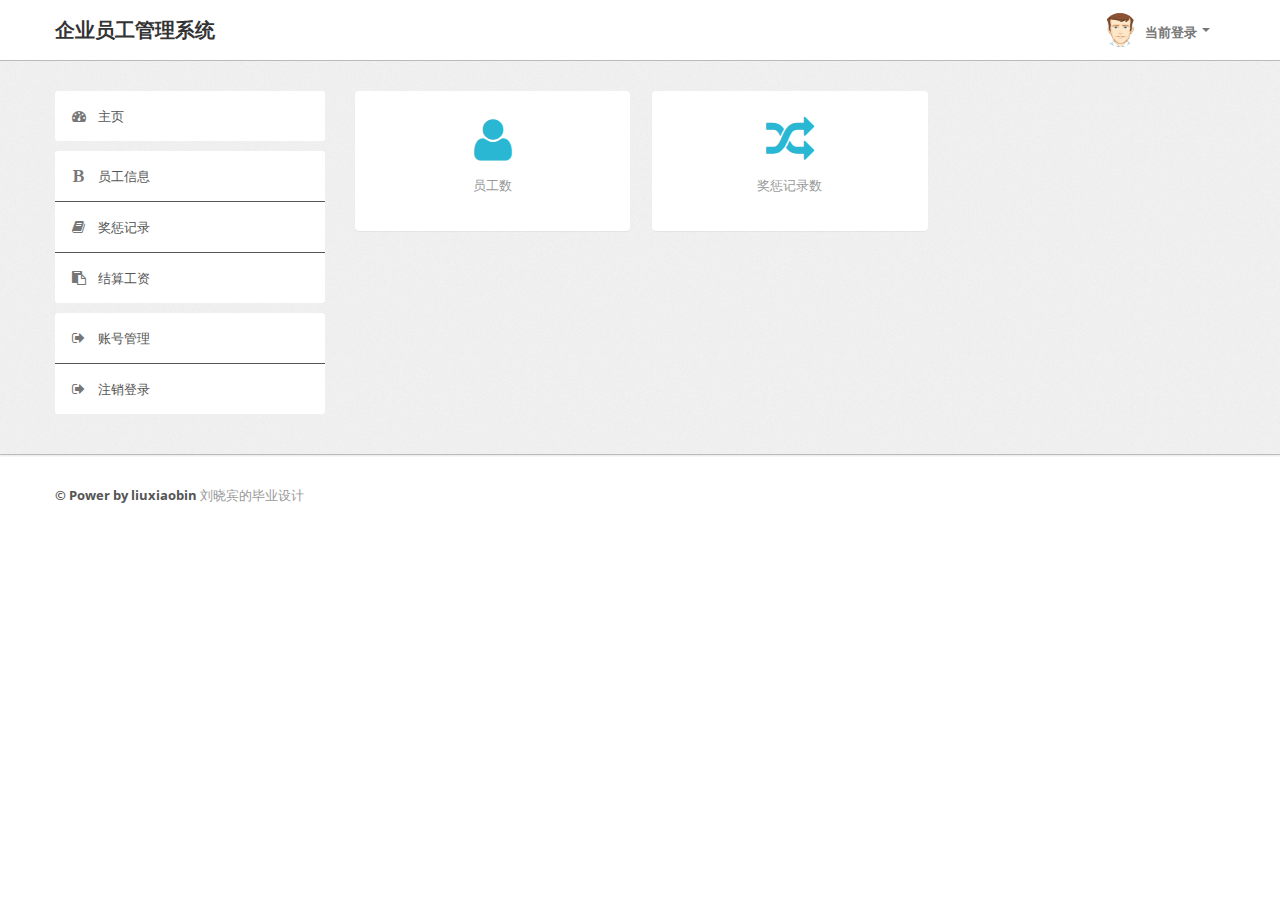
<file: eems-webapp/src/main/webapp/index.html>
﻿<!DOCTYPE html>
<html lang="en">
<head>
<head>
<meta http-equiv="Content-Type" content="text/html; charset=utf-8" />
<meta name="viewport" content="width=device-width, initial-scale=1.0">
<title>企业员工管理系统</title>
<link type="text/css" href="bootstrap/css/bootstrap.min.css"
	rel="stylesheet">
<link type="text/css" href="bootstrap/css/bootstrap-responsive.min.css"
	rel="stylesheet">
<link type="text/css" href="css/theme.css" rel="stylesheet">
<link type="text/css" href="images/icons/css/font-awesome.css"
	rel="stylesheet">
<link type="text/css"
	href='http://fonts.googleapis.com/css?family=Open+Sans:400italic,600italic,400,600'
	rel='stylesheet'>
</head>
<body>
	<div class="navbar navbar-fixed-top">
		<div class="navbar-inner">
			<div class="container">
				<a class="btn btn-navbar" data-toggle="collapse"
					data-target=".navbar-inverse-collapse"> <i
					class="icon-reorder shaded"></i></a><a class="brand" href="index.html">企业员工管理系统
				</a>
				<div class="nav-collapse collapse navbar-inverse-collapse">
					<!--
                        <ul class="nav nav-icons">
                            <li class="active"><a href="#"><i class="icon-envelope"></i></a></li>
                            <li><a href="#"><i class="icon-eye-open"></i></a></li>
                            <li><a href="#"><i class="icon-bar-chart"></i></a></li>
                        </ul>
                        <form class="navbar-search pull-left input-append" action="#">
                        <input type="text" class="span3">
                        <button class="btn" type="button">
                            <i class="icon-search"></i>
                        </button>
                        </form>
                        -->
					<ul class="nav pull-right">
						<li class="nav-user dropdown"><a href="#"
							class="dropdown-toggle" data-toggle="dropdown"> <img
								src="images/user.png" class="nav-avatar" /> <span
								id="admin_user">当前登录</span> <b class="caret"></b></a>
							<ul class="dropdown-menu">
								<li><a href="#">修改密码</a></li>
								<li class="divider"></li>
								<li><a href="javascript:logout()">登出</a></li>
							</ul></li>
					</ul>
				</div>
				<!-- /.nav-collapse -->
			</div>
		</div>
		<!-- /navbar-inner -->
	</div>
	<!-- /navbar -->
	<div class="wrapper">
		<div class="container">
			<div class="row">
				<div class="span3">
					<div class="sidebar">
						<ul class="widget widget-menu unstyled">
							<li class="active"><a href="index.html"><i
									class="menu-icon icon-dashboard"></i>主页 </a></li>
						</ul>
						<!--/.widget-nav-->


						<ul class="widget widget-menu unstyled">
							<li><a href="pages/staff/list.html"><i
									class="menu-icon icon-bold"></i>员工信息 </a></li>
							<li><a href="pages/jcrecording/list.html"><i
									class="menu-icon icon-book"></i>奖惩记录 </a></li>
							<li><a href="pages/wage/list.html"><i class="menu-icon icon-paste"></i>结算工资
							</a></li>
						</ul>
						<!--/.widget-nav-->
						<ul class="widget widget-menu unstyled">
							<li><a href="pages/user/list.html"><i class="menu-icon icon-signout"></i>账号管理
							</a></li>
							<li><a href="javascript:logout()"><i class="menu-icon icon-signout"></i>注销登录
							</a></li>
						</ul>
					</div>
					<!--/.sidebar-->
				</div>
				<!--/.span3-->
				<div class="span9">
					<div class="content">
						<div class="btn-controls">
							<div class="btn-box-row row-fluid">
								<a href="pages/staff/list.html" class="btn-box big span4"><i
									class=" icon-user"></i><b id="staffNum"></b>
									<p class="text-muted">员工数</p> </a>
									<a href="pages/jcrecording/list.html" class="btn-box big span4"><i class="icon-random"></i><b id="recordingNum"></b>
									<p class="text-muted">奖惩记录数</p></a>
							</div>
						</div>
					</div>
					<!--/.content-->
				</div>
				<!--/.span9-->
			</div>
		</div>
		<!--/.container-->
	</div>
	<!--/.wrapper-->
	<div class="footer">
		<div class="container">
			<b class="copyright">&copy; Power by liuxiaobin </b>刘晓宾的毕业设计
		</div>
	</div>
	<script src="scripts/jquery-1.9.1.min.js" type="text/javascript"></script>
	<script src="scripts/jquery-ui-1.10.1.custom.min.js"
		type="text/javascript"></script>
	<script src="bootstrap/js/bootstrap.min.js" type="text/javascript"></script>
	<script src="scripts/js-tools.js" type="text/javascript"></script>
	<script src="scripts/authorize.js" type="text/javascript"></script>

	<script>
		function loadStaffNum(){
			$.ajax({
		        type: "GET",
		        url: context_path + "/api/staff",
		        contentType: 'application/json',
		        dataType: "json",
		        success: function (data) {
		        		if(data.successResponse){
		        			$('#staffNum').text(data.datas.length);
		            }else{
		                alert(data.message);
		            }
		        }
		    })
		}
		function loadRecordingNum(){
			$.ajax({
		        type: "GET",
		        url: context_path + "/api/jc_recording",
		        contentType: 'application/json',
		        dataType: "json",
		        success: function (data) {
		        		if(data.successResponse){
		        			$('#recordingNum').text(data.datas.length);
		            }else{
		                alert(data.message);
		            }
		        }
		    })
		}
		$(function() {
			authorize();
			loadStaffNum();
			loadRecordingNum();
		})
	</script>

</body>
</file>
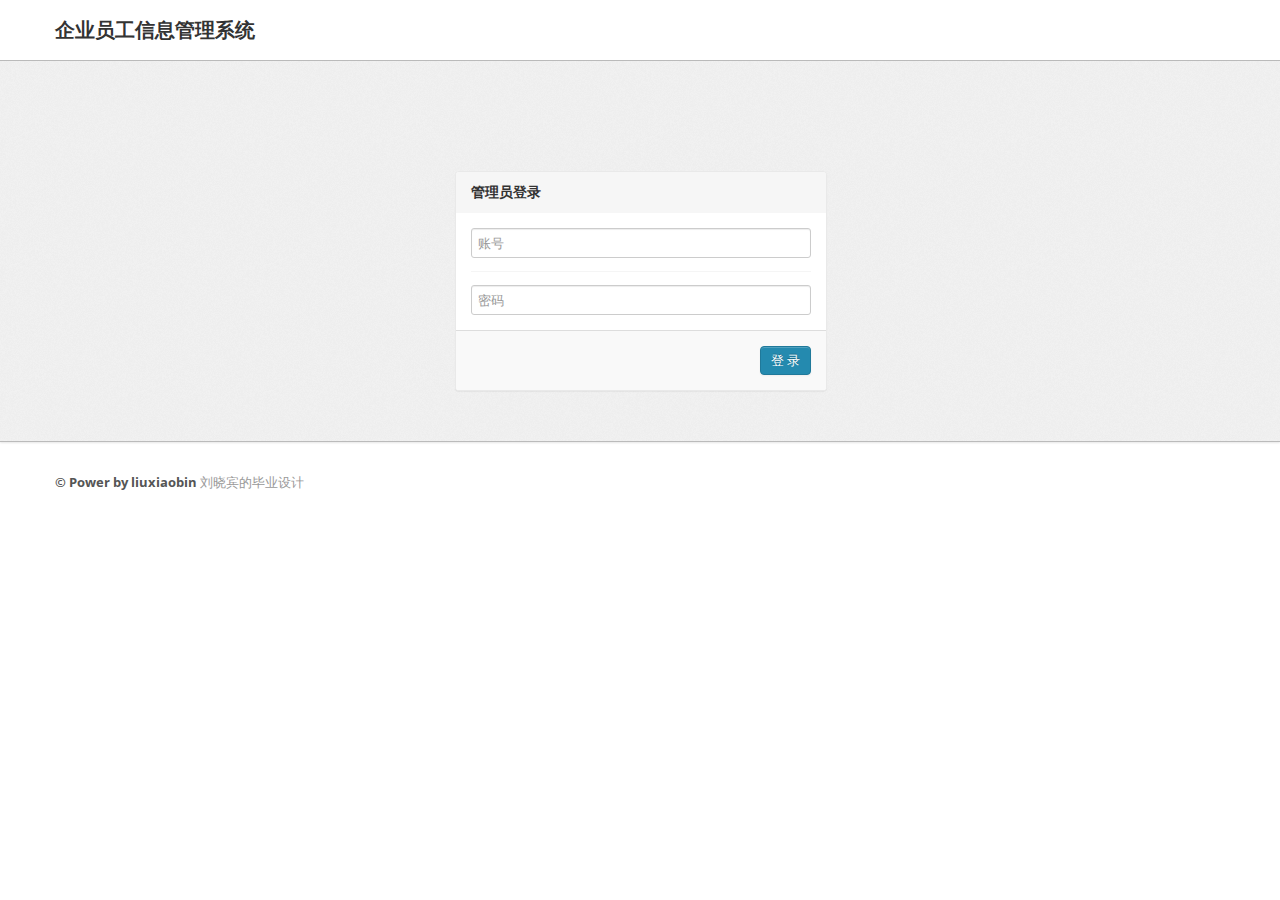
<file: eems-webapp/src/main/webapp/login.html>
﻿<!DOCTYPE html>
<html lang="en">
<head>
<meta http-equiv="Content-Type" content="text/html; charset=utf-8" />
<meta name="viewport" content="width=device-width, initial-scale=1.0">
<title>企业员工管理系统</title>
<link type="text/css" href="bootstrap/css/bootstrap.min.css"
	rel="stylesheet">
<link type="text/css" href="bootstrap/css/bootstrap-responsive.min.css"
	rel="stylesheet">
<link type="text/css" href="css/theme.css" rel="stylesheet">
<link type="text/css" href="images/icons/css/font-awesome.css"
	rel="stylesheet">
<link type="text/css"
	href='http://fonts.googleapis.com/css?family=Open+Sans:400italic,600italic,400,600'
	rel='stylesheet'>
</head>
<body>

	<div class="navbar navbar-fixed-top">
		<div class="navbar-inner">
			<div class="container">
				<a class="btn btn-navbar" data-toggle="collapse"
					data-target=".navbar-inverse-collapse"> <i
					class="icon-reorder shaded"></i>
				</a> <a class="brand" href="index.html"> 企业员工信息管理系统 </a>

				<div class="nav-collapse collapse navbar-inverse-collapse"></div>
				<!-- /.nav-collapse -->
			</div>
		</div>
		<!-- /navbar-inner -->
	</div>
	<!-- /navbar -->



	<div class="wrapper">
		<div class="container">
			<div class="row">
				<div class="module module-login span4 offset4">
					<form class="form-vertical" id="loginForm">
						<div class="module-head">
							<h3>管理员登录</h3>
						</div>
						<div class="module-body">
							<div class="control-group">
								<div class="controls row-fluid">
									<input class="span12" type="text" name="account"
										placeholder="账号">
								</div>
							</div>
							<div class="control-group">
								<div class="controls row-fluid">
									<input class="span12" type="password" name="password"
										placeholder="密码">
								</div>
							</div>
						</div>
						<div class="module-foot">
							<div class="control-group">
								<div class="controls clearfix">
									<button type="button" onclick="login()" class="btn btn-primary pull-right">登
										录</button>
								</div>
							</div>
						</div>
					</form>
				</div>
			</div>
		</div>
	</div>
	<!--/.wrapper-->

	<div class="footer">
		<div class="container">
			<b class="copyright">&copy; Power by liuxiaobin </b>刘晓宾的毕业设计
		</div>
	</div>
	<script src="scripts/jquery-1.9.1.min.js" type="text/javascript"></script>
	<script src="scripts/jquery-ui-1.10.1.custom.min.js"
		type="text/javascript"></script>
	<script src="bootstrap/js/bootstrap.min.js" type="text/javascript"></script>
	<script src="scripts/js-tools.js" type="text/javascript"></script>
	<script>
		function login() {
			var d = {};
			var t = $('#loginForm').serializeArray();
			var flag = true;
			$.each(t, function() {
				if (this.name == 'account' && this.value == '') {
					alert("请输入用户账号");
					flag = false;
					return false;
				}
				if (this.name == 'password' && this.value == '') {
					alert("请输入用户密码");
					flag = false;
					return false;
				}
				if (this.value != '') {
					d[this.name] = this.value;
				}
			});
			if (!flag) {
				return false;
			}
			$.ajax({
				type : "POST",
				url : context_path + "/api/business/login",
				contentType : 'application/json',
				data : JSON.stringify(d),
				dataType : "json",
				success : function(data) {
					if (data.successResponse) {
						window.location.href = 'index.html';
					} else {
						alert(data.message);
					}
				}
			})
		}
	</script>
</body>
</file>
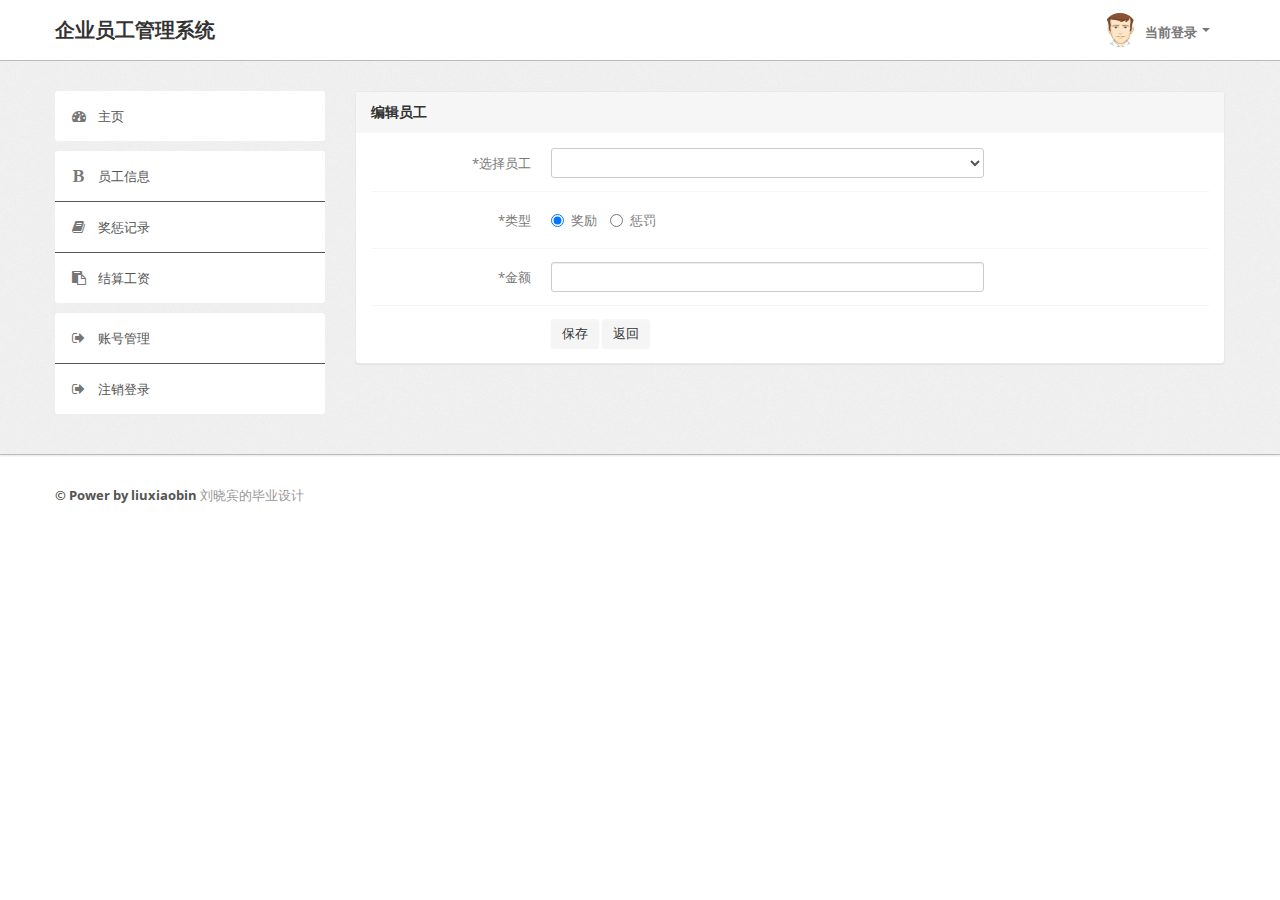
<file: eems-webapp/src/main/webapp/pages/jcrecording/edit.html>
<!DOCTYPE html>
<html lang="en">
<head>
<head>
<meta http-equiv="Content-Type" content="text/html; charset=utf-8" />
<meta name="viewport" content="width=device-width, initial-scale=1.0">
<title>企业员工管理系统</title>
<link type="text/css" href="../../bootstrap/css/bootstrap.min.css"
	rel="stylesheet">
<link type="text/css"
	href="../../bootstrap/css/bootstrap-responsive.min.css"
	rel="stylesheet">
<link type="text/css" href="../../css/theme.css" rel="stylesheet">
<link type="text/css" href="../../images/icons/css/font-awesome.css"
	rel="stylesheet">
<link type="text/css"
	href='http://fonts.googleapis.com/css?family=Open+Sans:400italic,600italic,400,600'
	rel='stylesheet'>
</head>
<body>
	<div class="navbar navbar-fixed-top">
		<div class="navbar-inner">
			<div class="container">
				<a class="btn btn-navbar" data-toggle="collapse"
					data-target=".navbar-inverse-collapse"> <i
					class="icon-reorder shaded"></i></a><a class="brand" href="index.html">企业员工管理系统
				</a>
				<div class="nav-collapse collapse navbar-inverse-collapse">
					<!--
                        <ul class="nav nav-icons">
                            <li class="active"><a href="#"><i class="icon-envelope"></i></a></li>
                            <li><a href="#"><i class="icon-eye-open"></i></a></li>
                            <li><a href="#"><i class="icon-bar-chart"></i></a></li>
                        </ul>
                        <form class="navbar-search pull-left input-append" action="#">
                        <input type="text" class="span3">
                        <button class="btn" type="button">
                            <i class="icon-search"></i>
                        </button>
                        </form>
                        -->
					<ul class="nav pull-right">
						<li class="nav-user dropdown"><a href="#"
							class="dropdown-toggle" data-toggle="dropdown"> <img
								src="../../images/user.png" class="nav-avatar" /> <span
								id="admin_user">当前登录</span> <b class="caret"></b></a>
							<ul class="dropdown-menu">
								<li><a href="#">修改密码</a></li>
								<li class="divider"></li>
								<li><a href="javascript:logout()">登出</a></li>
							</ul></li>
					</ul>
				</div>
				<!-- /.nav-collapse -->
			</div>
		</div>
		<!-- /navbar-inner -->
	</div>
	<!-- /navbar -->
	<div class="wrapper">
		<div class="container">
			<div class="row">
				<div class="span3">
					<div class="sidebar">
						<ul class="widget widget-menu unstyled">
							<li class="active"><a href="../../index.html"><i
									class="menu-icon icon-dashboard"></i>主页 </a></li>
						</ul>
						<!--/.widget-nav-->


						<ul class="widget widget-menu unstyled">
							<li><a href="../staff/list.html"><i class="menu-icon icon-bold"></i>员工信息
							</a></li>
							<li><a href="list.html"><i
									class="menu-icon icon-book"></i>奖惩记录 </a></li>
							<li><a href="../wage/list.html"><i
									class="menu-icon icon-paste"></i>结算工资 </a></li>
						</ul>
						<!--/.widget-nav-->
						<ul class="widget widget-menu unstyled">
							<li><a href="../user/list.html"><i
									class="menu-icon icon-signout"></i>账号管理 </a></li>
							<li><a href="javascript:logout()"><i class="menu-icon icon-signout"></i>注销登录
							</a></li>
						</ul>
					</div>
					<!--/.sidebar-->
				</div>
				<!--/.span3-->
				<div class="span9">
					<div class="content">

						<div class="module">
							<div class="module-head">
								<h3>编辑员工</h3>
							</div>
							<div class="module-body">

								<form class="form-horizontal row-fluid" id="recordingForm">

									<input type="hidden" name="recordingId"> <input
										type="hidden" name="createTimestamps">

									<div class="control-group">
										<label class="control-label" for="basicinput">*选择员工</label>
										<div class="controls">
											<select tabindex="1" data-placeholder="" name="staffId" class="span8" id="staffSelect">
												
											</select>
										</div>
									</div>

									<div class="control-group">
										<label class="control-label">*类型</label>
										<div class="controls">
											<label class="radio inline"> <input type="radio"
												name="jcType" id="jcType1" value="j" checked=""> 奖励
											</label> <label class="radio inline"> <input type="radio"
												name="jcType" id="jcType2" value="c"> 惩罚
											</label>
										</div>
									</div>

									<div class="control-group">
										<label class="control-label" for="basicinput">*金额</label>
										<div class="controls">
											<input type="text" name="amount" placeholder="" class="span8">
										</div>
									</div>
									
									<div class="control-group">
										<div class="controls">
											<button type="button" onclick="saveEdit()" class="btn">保存</button>
											<a type="button" class="btn" href="list.html">返回</a>
										</div>
									</div>
								</form>
							</div>
						</div>

					</div>
					<!--/.content-->
				</div>
				<!--/.span9-->
			</div>
		</div>
		<!--/.container-->
	</div>
	<!--/.wrapper-->
	<div class="footer">
		<div class="container">
			<b class="copyright">&copy; Power by liuxiaobin </b>刘晓宾的毕业设计
		</div>
	</div>
	<script src="../../scripts/jquery-1.9.1.min.js" type="text/javascript"></script>
	<script src="../../scripts/jquery-ui-1.10.1.custom.min.js"
		type="text/javascript"></script>
	<script src="../../bootstrap/js/bootstrap.min.js"
		type="text/javascript"></script>
	<script src="../../scripts/datatables/jquery.dataTables.js"></script>
	<script src="../../scripts/js-tools.js" type="text/javascript"></script>
	<script src="../../scripts/authorize.js" type="text/javascript"></script>

	<script>
		function loadStaff(callback){
			$.ajax({
				type : "GET",
				url : context_path + "/api/staff",
				contentType : 'application/json',
				dataType : "json",
				success : function(data) {
					if (data.successResponse) {
						var html = '<option value="">没有可以操作的员工，请先添加</option>';
						if(data.datas.length > 0){
							var html = '';
							for(var i=0;i<data.datas.length;i++){
								html = html + '<option value="'+data.datas[i].staffId+'">'+data.datas[i].name+'</option>';
							}
							$('#staffSelect').html(html);
						}else{
							$('#staffSelect').html(html);
							$('#staffSelect').attr('disabled',true);
						}
					} else {
						alert(data.message);
					}
					callback();
				}
			})
		}
		var type = "POST";
		function loadData() {
			var recordingId = GetQueryString('recording_id');
			if (recordingId) {
				type = "PUT";
				$.ajax({
					type : "GET",
					url : context_path + "/api/jc_recording/" + recordingId,
					contentType : 'application/json',
					dataType : "json",
					success : function(data) {
						if (data.successResponse) {
							$("input[name='recordingId']").val(
									data.datas[0].recordingId);
							$("#staffSelect option[value='"+data.datas[0].staffId+"']").attr("selected", true);
							$("input[name='createTimestamps']").val(
									data.datas[0].createTimestamps);
							$("input[name='amount']").val(
									data.datas[0].amount);
							if (data.datas[0].jcType == 'j') {
								$("input[name='jcType']").eq(0).attr("checked","checked");
					            $("input[name='jcType']").eq(1).removeAttr("checked");
					            $("input[name='jcType']").eq(0).click();
							} else {
								$("input[name='jcType']").eq(1).attr("checked","checked");
					            $("input[name='jcType']").eq(0).removeAttr("checked");
					            $("input[name='jcType']").eq(1).click();
							}
						} else {
							alert(data.message);
						}
					}
				})
			}
		}
		function saveEdit() {
			var d = {};
			var t = $('#recordingForm').serializeArray();
			var flag = true;
			$.each(t, function() {
				if (this.name == 'staffId' && this.value == '') {
					alert("请选择一名员工");
					flag = false;
					return false;
				}
				if (this.name == 'jcType' && this.value == '') {
					alert("请选择奖惩类型");
					flag = false;
					return false;
				}
				if (this.name == 'amount' && this.value == '') {
					alert("请填写奖惩金额");
					flag = false;
					return false;
				}
				if (this.value != '') {
					d[this.name] = this.value;
				}
			});
			if (!flag) {
				return false;
			}
			$.ajax({
				type : type,
				url : context_path + "/api/jc_recording/single",
				contentType : 'application/json',
				dataType : "json",
				data : JSON.stringify(d),
				success : function(data) {
					if (data.successResponse) {
						alert("保存成功");
						window.location.href = "list.html";
					} else {
						alert(data.message);
					}
				}
			})
		}
		$(function() {
			authorize();
			loadStaff(loadData);
		})
	</script>

</body>
</file>
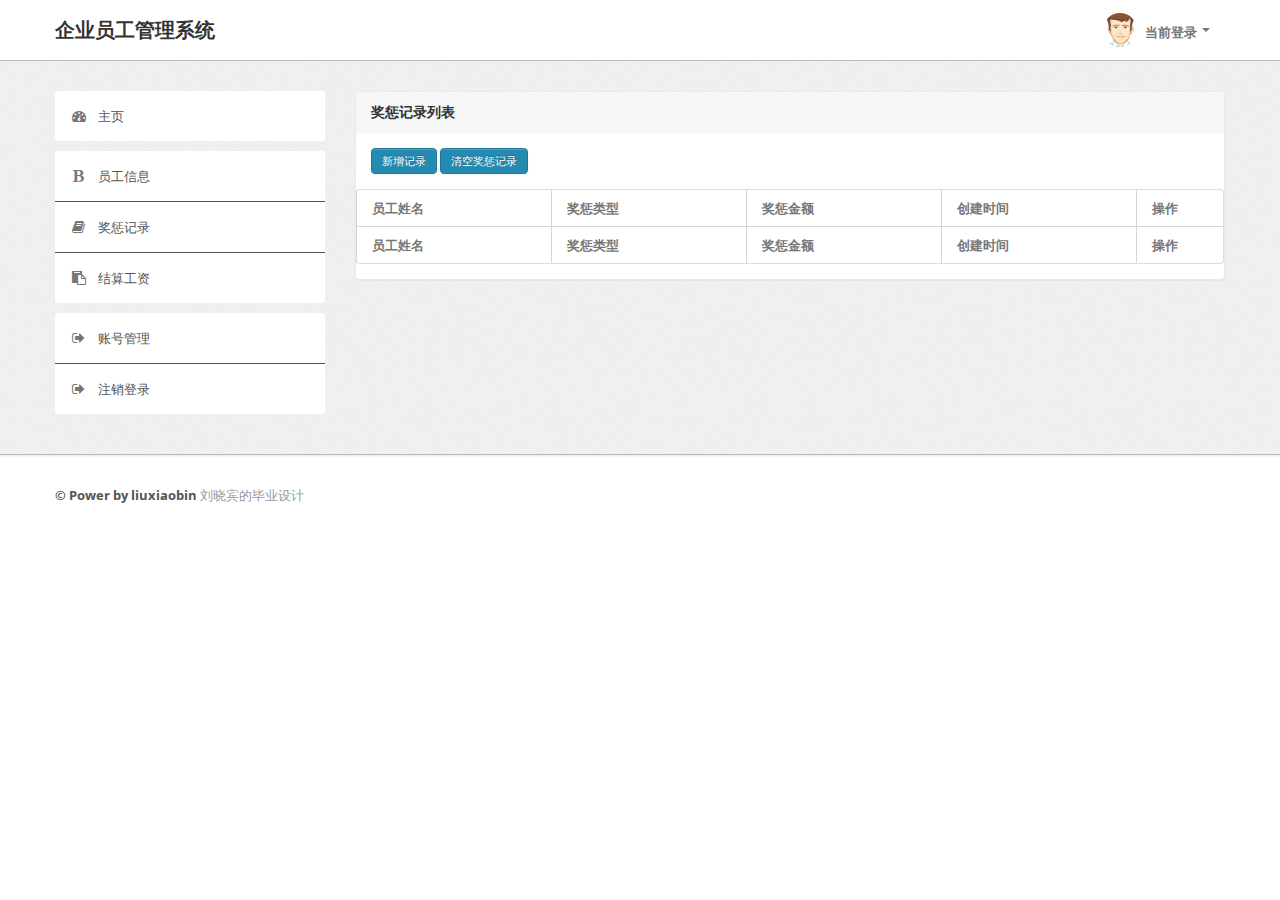
<file: eems-webapp/src/main/webapp/pages/jcrecording/list.html>
<!DOCTYPE html>
<html lang="en">
<head>
<head>
<meta http-equiv="Content-Type" content="text/html; charset=utf-8" />
<meta name="viewport" content="width=device-width, initial-scale=1.0">
<title>企业员工管理系统</title>
<link type="text/css" href="../../bootstrap/css/bootstrap.min.css"
	rel="stylesheet">
<link type="text/css" href="../../bootstrap/css/bootstrap-responsive.min.css"
	rel="stylesheet">
<link type="text/css" href="../../css/theme.css" rel="stylesheet">
<link type="text/css" href="../../images/icons/css/font-awesome.css"
	rel="stylesheet">
<link type="text/css"
	href='http://fonts.googleapis.com/css?family=Open+Sans:400italic,600italic,400,600'
	rel='stylesheet'>
</head>
<body>
	<div class="navbar navbar-fixed-top">
		<div class="navbar-inner">
			<div class="container">
				<a class="btn btn-navbar" data-toggle="collapse"
					data-target=".navbar-inverse-collapse"> <i
					class="icon-reorder shaded"></i></a><a class="brand" href="index.html">企业员工管理系统
				</a>
				<div class="nav-collapse collapse navbar-inverse-collapse">
					<!--
                        <ul class="nav nav-icons">
                            <li class="active"><a href="#"><i class="icon-envelope"></i></a></li>
                            <li><a href="#"><i class="icon-eye-open"></i></a></li>
                            <li><a href="#"><i class="icon-bar-chart"></i></a></li>
                        </ul>
                        <form class="navbar-search pull-left input-append" action="#">
                        <input type="text" class="span3">
                        <button class="btn" type="button">
                            <i class="icon-search"></i>
                        </button>
                        </form>
                        -->
					<ul class="nav pull-right">
						<li class="nav-user dropdown"><a href="#"
							class="dropdown-toggle" data-toggle="dropdown"> <img
								src="../../images/user.png" class="nav-avatar" /> <span
								id="admin_user">当前登录</span> <b class="caret"></b></a>
							<ul class="dropdown-menu">
								<li><a href="#">修改密码</a></li>
								<li class="divider"></li>
								<li><a href="javascript:logout()">登出</a></li>
							</ul></li>
					</ul>
				</div>
				<!-- /.nav-collapse -->
			</div>
		</div>
		<!-- /navbar-inner -->
	</div>
	<!-- /navbar -->
	<div class="wrapper">
		<div class="container">
			<div class="row">
				<div class="span3">
					<div class="sidebar">
						<ul class="widget widget-menu unstyled">
							<li class="active"><a href="../../index.html"><i
									class="menu-icon icon-dashboard"></i>主页 </a></li>
						</ul>
						<!--/.widget-nav-->


						<ul class="widget widget-menu unstyled">
							<li><a href="../staff/list.html"><i
									class="menu-icon icon-bold"></i>员工信息 </a></li>
							<li><a href="list.html"><i
									class="menu-icon icon-book"></i>奖惩记录 </a></li>
							<li><a href="../wage/list.html"><i class="menu-icon icon-paste"></i>结算工资
							</a></li>
						</ul>
						<!--/.widget-nav-->
						<ul class="widget widget-menu unstyled">
							<li><a href="../user/list.html"><i class="menu-icon icon-signout"></i>账号管理
							</a></li>
							<li><a href="javascript:logout()"><i class="menu-icon icon-signout"></i>注销登录
							</a></li>
						</ul>
					</div>
					<!--/.sidebar-->
				</div>
				<!--/.span3-->
				<div class="span9">
					<div class="content">

						<div class="module">
							<div class="module-head">
								<h3>奖惩记录列表</h3>
							</div>
							<div style="margin-top:15px;margin-left:15px">
								<a class="btn btn-small btn-primary" href="edit.html">新增记录</a>
								<a class="btn btn-small btn-primary" href="javascript:clean_jc()">清空奖惩记录</a>
							</div>
							<div class="module-body table">
								<table cellpadding="0" cellspacing="0" border="0"
									class="datatable-1 table table-bordered table-striped	 display"
									width="100%">
									<thead>
										<tr>
											<th>员工姓名</th>
											<th>奖惩类型</th>
											<th>奖惩金额</th>
											<th>创建时间</th>
											<th width="10%">操作</th>
										</tr>
									</thead>
									<tbody id="list_body">
										
									</tbody>
									<tfoot>
										<tr>
											<th>员工姓名</th>
											<th>奖惩类型</th>
											<th>奖惩金额</th>
											<th>创建时间</th>
											<th width="10%">操作</th>
										</tr>
									</tfoot>
								</table>
							</div>
						</div>
						<!--/.module-->

					</div>
					<!--/.content-->
				</div>
				<!--/.span9-->
			</div>
		</div>
		<!--/.container-->
	</div>
	<!--/.wrapper-->
	<div class="footer">
		<div class="container">
			<b class="copyright">&copy; Power by liuxiaobin </b>刘晓宾的毕业设计
		</div>
	</div>
	
	<!-- Modal -->
    <div class="modal fade" id="detailModal" tabindex="-1" role="dialog" aria-labelledby="myModalLabel" aria-hidden="true">
        <div class="modal-dialog">
            <div class="modal-content">
                <div class="modal-header">
                    <button type="button" class="close" data-dismiss="modal" aria-hidden="true">&times;</button>
                    <h4 class="modal-title" id="myModalLabel">员工详情</h4>
                </div>
                <div class="modal-body">
                    <p id="name"></p>
                    <p id="sex"></p>
                    <p id="phonen"></p>
                    <p id="address"></p>
                    <p id="wechatn"></p>
                    <p id="qqn"></p>
                    <p id="createTimestamps"></p>
                </div>
                <div class="modal-footer">
                    <button type="button" class="btn btn-primary" data-dismiss="modal">关闭</button>
                </div>
            </div>
            <!-- /.modal-content -->
        </div>
        <!-- /.modal-dialog -->
    </div>
    <!-- /.modal -->
    
	<script src="../../scripts/jquery-1.9.1.min.js" type="text/javascript"></script>
	<script src="../../scripts/jquery-ui-1.10.1.custom.min.js"
		type="text/javascript"></script>
	<script src="../../bootstrap/js/bootstrap.min.js" type="text/javascript"></script>
	<script src="../../scripts/datatables/jquery.dataTables.js"></script>
	<script src="../../scripts/js-tools.js" type="text/javascript"></script>
	<script src="../../scripts/authorize.js" type="text/javascript"></script>

	<script>
		function clean_jc(){
			$.ajax({
		        type: "GET",
		        url: context_path + "/api/business/clean_jc",
		        contentType: 'application/json',
		        dataType: "json",
		        success: function (data) {
		        		if(data.successResponse){
		        			location.reload();
		            }else{
		                alert(data.message);
		            }
		        }
		    })
		}
		function initDataTables(){
			$(document).ready(function() {
				$('.datatable-1').dataTable({
					stateSave: true,
			    		language: {
			    			"emptyTable":     "数据库中没有数据",//表格没有数据时展示的文字
			    		    "info":           "从 _START_ 条到第 _END_ 条，共 _TOTAL_ 条数据",
			    		    "infoEmpty":      "没有数据",
			    		    "infoFiltered":   "(从 _MAX_ 条数据中过滤)",
			    		    "infoPostFix":    "",
			    		    "thousands":      ",",// thousands separator, 千位数字分隔符
			    		    "lengthMenu":     "每页显示 _MENU_ 条",
			    		    "loadingRecords": "加载中...",// 加载数据过程中展示的文字
			    		    "processing":     "处理中...",// 处理过程中展示的文字
			    		    "search":         "搜索:",// 搜索框提示文字
			    		    "zeroRecords":    "没有匹配数据", // 没有找到匹配数据时的提示文字
			    	    },
				});
				$('.dataTables_paginate').addClass("btn-group datatable-pagination");
				$('.dataTables_paginate > a').wrapInner('<span />');
				$('.dataTables_paginate > a:first-child').append('<i class="icon-chevron-left shaded"></i>');
				$('.dataTables_paginate > a:last-child').append('<i class="icon-chevron-right shaded"></i>');
			} );
		}
		function loadList(callback){
			$.ajax({
		        type: "GET",
		        url: context_path + "/api/jc_recording",
		        contentType: 'application/json',
		        dataType: "json",
		        success: function (data) {
		        		if(data.successResponse){
		        			if(data.datas.length > 0){
		        				var html = "";
			            		for(var i=0; i<data.datas.length; i++){
			            	   		html = html + '<tr>';
			            	   		html = html + '<td>'+data.datas[i].staffName+'</td>';
			            	   		html = html + '<td>'+jcChange(data.datas[i].jcType)+'</td>';
			            	   		html = html + '<td>'+data.datas[i].amount+'￥</td>';
			            	   		html = html + '<td>'+format(data.datas[i].createTimestamps)+'</td>';
			            	   		html = html + '<td>';
	    		            	   		html = html + '<table>'
	    		            	   		html = html + '<tr>'
	    		            	   		html = html + '<td><a type="button" href="edit.html?recording_id='+data.datas[i].recordingId+'" class="btn btn-default btn-xs">修改</a></td>'
	    		            	   		html = html + '<td><a type="button" href="javascript:deleteRecording(\''+data.datas[i].recordingId+'\')"  class="btn btn-danger btn-xs">删除</a></td>'
	    		            	   		html = html + '</tr>'
	    		            	   		html = html + '</table>'
	    		            	   		html = html + '</td>'
	    		            	   		html = html + '</tr>';
			            		}
			            		$('#list_body').html(html);
		        			}
		        			callback();
		            }else{
		                alert(data.message);
		                callback();
		            }
		        }
		    })
		}
		function deleteRecording(recordingId){
			var result = confirm("确认删除此条记录吗？")
			if(result == true){
				$.ajax({
			        type: "DELETE",
			        url: context_path + "/api/jc_recording/single",
			        contentType: 'application/json',
			        dataType: "json",
			        data:JSON.stringify({recordingId:recordingId}),
			        success: function (data) {
			        		if(data.successResponse){
			        			alert('删除成功');
			        			location.reload();
			            }else{
			                alert(data.message);
			            }
			        }
			    })
			}
		}
		$(function() {
			authorize();
			loadList(initDataTables);
		})
	</script>

</body>
</file>
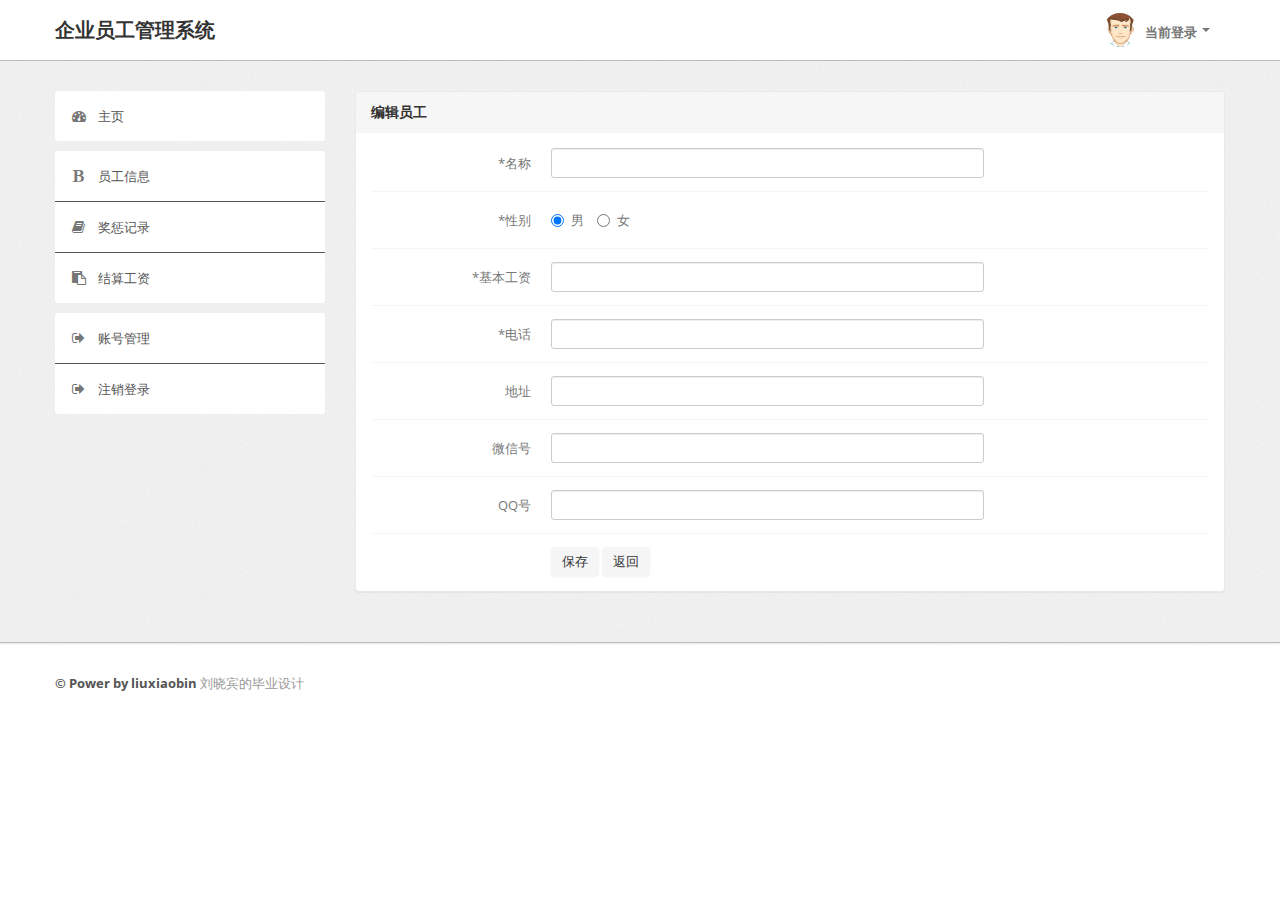
<file: eems-webapp/src/main/webapp/pages/staff/edit.html>
<!DOCTYPE html>
<html lang="en">
<head>
<head>
<meta http-equiv="Content-Type" content="text/html; charset=utf-8" />
<meta name="viewport" content="width=device-width, initial-scale=1.0">
<title>企业员工管理系统</title>
<link type="text/css" href="../../bootstrap/css/bootstrap.min.css"
	rel="stylesheet">
<link type="text/css"
	href="../../bootstrap/css/bootstrap-responsive.min.css"
	rel="stylesheet">
<link type="text/css" href="../../css/theme.css" rel="stylesheet">
<link type="text/css" href="../../images/icons/css/font-awesome.css"
	rel="stylesheet">
<link type="text/css"
	href='http://fonts.googleapis.com/css?family=Open+Sans:400italic,600italic,400,600'
	rel='stylesheet'>
</head>
<body>
	<div class="navbar navbar-fixed-top">
		<div class="navbar-inner">
			<div class="container">
				<a class="btn btn-navbar" data-toggle="collapse"
					data-target=".navbar-inverse-collapse"> <i
					class="icon-reorder shaded"></i></a><a class="brand" href="index.html">企业员工管理系统
				</a>
				<div class="nav-collapse collapse navbar-inverse-collapse">
					<!--
                        <ul class="nav nav-icons">
                            <li class="active"><a href="#"><i class="icon-envelope"></i></a></li>
                            <li><a href="#"><i class="icon-eye-open"></i></a></li>
                            <li><a href="#"><i class="icon-bar-chart"></i></a></li>
                        </ul>
                        <form class="navbar-search pull-left input-append" action="#">
                        <input type="text" class="span3">
                        <button class="btn" type="button">
                            <i class="icon-search"></i>
                        </button>
                        </form>
                        -->
					<ul class="nav pull-right">
						<li class="nav-user dropdown"><a href="#"
							class="dropdown-toggle" data-toggle="dropdown"> <img
								src="../../images/user.png" class="nav-avatar" /> <span
								id="admin_user">当前登录</span> <b class="caret"></b></a>
							<ul class="dropdown-menu">
								<li><a href="#">修改密码</a></li>
								<li class="divider"></li>
								<li><a href="javascript:logout()">登出</a></li>
							</ul></li>
					</ul>
				</div>
				<!-- /.nav-collapse -->
			</div>
		</div>
		<!-- /navbar-inner -->
	</div>
	<!-- /navbar -->
	<div class="wrapper">
		<div class="container">
			<div class="row">
				<div class="span3">
					<div class="sidebar">
						<ul class="widget widget-menu unstyled">
							<li class="active"><a href="../../index.html"><i
									class="menu-icon icon-dashboard"></i>主页 </a></li>
						</ul>
						<!--/.widget-nav-->


						<ul class="widget widget-menu unstyled">
							<li><a href="list.html"><i class="menu-icon icon-bold"></i>员工信息
							</a></li>
							<li><a href="../jcrecording/list.html"><i
									class="menu-icon icon-book"></i>奖惩记录 </a></li>
							<li><a href="../wage/list.html"><i
									class="menu-icon icon-paste"></i>结算工资 </a></li>
						</ul>
						<!--/.widget-nav-->
						<ul class="widget widget-menu unstyled">
							<li><a href="../user/list.html"><i
									class="menu-icon icon-signout"></i>账号管理 </a></li>
							<li><a href="javascript:logout()"><i class="menu-icon icon-signout"></i>注销登录
							</a></li>
						</ul>
					</div>
					<!--/.sidebar-->
				</div>
				<!--/.span3-->
				<div class="span9">
					<div class="content">

						<div class="module">
							<div class="module-head">
								<h3>编辑员工</h3>
							</div>
							<div class="module-body">

								<form class="form-horizontal row-fluid" id="staffForm">

									<input type="hidden" name="staffId"> <input
										type="hidden" name="createTimestamps">

									<div class="control-group">
										<label class="control-label" for="basicinput">*名称</label>
										<div class="controls">
											<input type="text" name="name" placeholder="" class="span8">
										</div>
									</div>

									<div class="control-group">
										<label class="control-label">*性别</label>
										<div class="controls">
											<label class="radio inline"> <input type="radio"
												name="sex" id="sex1" value="1" checked=""> 男
											</label> <label class="radio inline"> <input type="radio"
												name="sex" id="sex2" value="2"> 女
											</label>
										</div>
									</div>
									
									<div class="control-group">
										<label class="control-label" for="basicinput">*基本工资</label>
										<div class="controls">
											<input type="text" name="baseAmount" placeholder="" class="span8">
										</div>
									</div>

									<div class="control-group">
										<label class="control-label" for="basicinput">*电话</label>
										<div class="controls">
											<input type="text" name="phonen" placeholder="" class="span8">
										</div>
									</div>
									
									<div class="control-group">
										<label class="control-label" for="basicinput">地址</label>
										<div class="controls">
											<input type="text" name="address" placeholder=""
												class="span8">
										</div>
									</div>

									<div class="control-group">
										<label class="control-label" for="basicinput">微信号</label>
										<div class="controls">
											<input type="text" name="wechatn" placeholder=""
												class="span8">
										</div>
									</div>

									<div class="control-group">
										<label class="control-label" for="basicinput">QQ号</label>
										<div class="controls">
											<input type="text" name="qqn" placeholder="" class="span8">
										</div>
									</div>


									<div class="control-group">
										<div class="controls">
											<button type="button" onclick="saveEdit()" class="btn">保存</button>
											<a type="button" class="btn" href="list.html">返回</a>
										</div>
									</div>
								</form>
							</div>
						</div>

					</div>
					<!--/.content-->
				</div>
				<!--/.span9-->
			</div>
		</div>
		<!--/.container-->
	</div>
	<!--/.wrapper-->
	<div class="footer">
		<div class="container">
			<b class="copyright">&copy; Power by liuxiaobin </b>刘晓宾的毕业设计
		</div>
	</div>
	<script src="../../scripts/jquery-1.9.1.min.js" type="text/javascript"></script>
	<script src="../../scripts/jquery-ui-1.10.1.custom.min.js"
		type="text/javascript"></script>
	<script src="../../bootstrap/js/bootstrap.min.js"
		type="text/javascript"></script>
	<script src="../../scripts/datatables/jquery.dataTables.js"></script>
	<script src="../../scripts/js-tools.js" type="text/javascript"></script>
	<script src="../../scripts/authorize.js" type="text/javascript"></script>

	<script>
		var type = "POST";
		function loadData() {
			var staffId = GetQueryString('staff_id');
			if (staffId) {
				type = "PUT";
				$
						.ajax({
							type : "GET",
							url : context_path + "/api/staff/" + staffId,
							contentType : 'application/json',
							dataType : "json",
							success : function(data) {
								if (data.successResponse) {
									$("input[name='staffId']").val(
											data.datas[0].staffId);
									$("input[name='name']").val(
											data.datas[0].name);
									$("input[name='baseAmount']").val(
											data.datas[0].baseAmount);
									$("input[name='phonen']").val(
											data.datas[0].phonen);
									$("input[name='address']").val(
											data.datas[0].address);
									$("input[name='wechatn']").val(
											data.datas[0].wechatn);
									$("input[name='qqn']").val(
											data.datas[0].qqn);
									$("input[name='createTimestamps']").val(
											data.datas[0].createTimestamps);
									$("input[name='sex']").removeAttr(
											'checked');
									if (data.datas[0].sex == '1') {
										$("input[name='sex']").eq(0).attr("checked","checked");
							            $("input[name='sex']").eq(1).removeAttr("checked");
							            $("input[name='sex']").eq(0).click();
									} else {
										$("input[name='sex']").eq(1).attr("checked","checked");
							            $("input[name='sex']").eq(0).removeAttr("checked");
							            $("input[name='sex']").eq(1).click();
									}
								} else {
									alert(data.message);
								}
							}
						})
			}
		}
		function saveEdit() {
			var d = {};
			var t = $('#staffForm').serializeArray();
			var flag = true;
			$.each(t, function() {
				if (this.name == 'name' && this.value == '') {
					alert("请输入员工姓名");
					flag = false;
					return false;
				}
				if (this.name == 'sex' && this.value == '') {
					alert("请选择员工性别");
					flag = false;
					return false;
				}
				if (this.name == 'baseAmount' && this.value == '') {
					alert("请输入基本工资");
					flag = false;
					return false;
				}
				if (this.name == 'phonen' && this.value == '') {
					alert("请填写联系电话");
					flag = false;
					return false;
				}
				if (this.value != '') {
					d[this.name] = this.value;
				}
			});
			if (!flag) {
				return false;
			}
			$.ajax({
				type : type,
				url : context_path + "/api/staff/single",
				contentType : 'application/json',
				dataType : "json",
				data : JSON.stringify(d),
				success : function(data) {
					if (data.successResponse) {
						alert("保存成功");
						window.location.href = "list.html";
					} else {
						alert(data.message);
					}
				}
			})
		}
		$(function() {
			authorize();
			loadData();
		})
	</script>

</body>
</file>
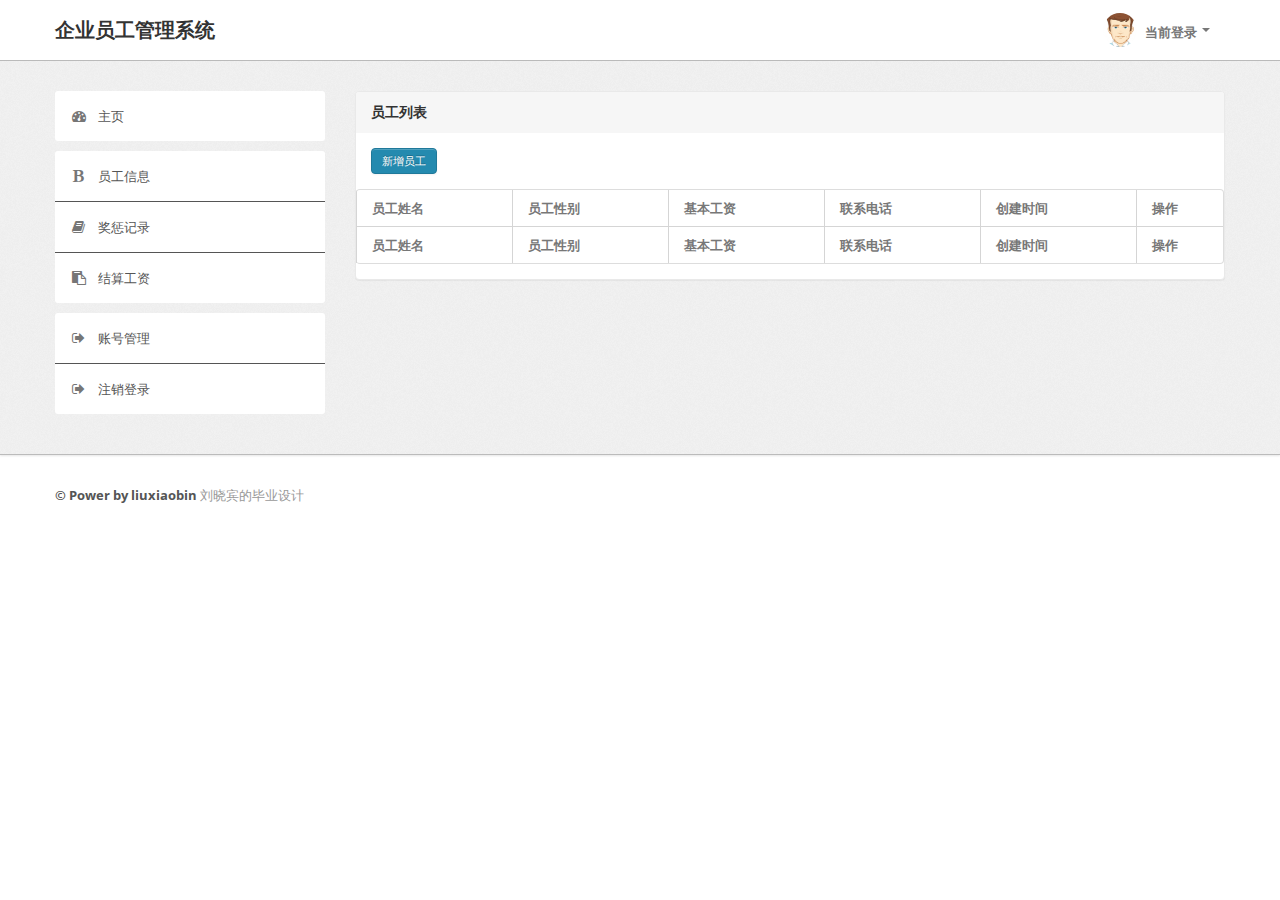
<file: eems-webapp/src/main/webapp/pages/staff/list.html>
<!DOCTYPE html>
<html lang="en">
<head>
<head>
<meta http-equiv="Content-Type" content="text/html; charset=utf-8" />
<meta name="viewport" content="width=device-width, initial-scale=1.0">
<title>企业员工管理系统</title>
<link type="text/css" href="../../bootstrap/css/bootstrap.min.css"
	rel="stylesheet">
<link type="text/css" href="../../bootstrap/css/bootstrap-responsive.min.css"
	rel="stylesheet">
<link type="text/css" href="../../css/theme.css" rel="stylesheet">
<link type="text/css" href="../../images/icons/css/font-awesome.css"
	rel="stylesheet">
<link type="text/css"
	href='http://fonts.googleapis.com/css?family=Open+Sans:400italic,600italic,400,600'
	rel='stylesheet'>
</head>
<body>
	<div class="navbar navbar-fixed-top">
		<div class="navbar-inner">
			<div class="container">
				<a class="btn btn-navbar" data-toggle="collapse"
					data-target=".navbar-inverse-collapse"> <i
					class="icon-reorder shaded"></i></a><a class="brand" href="index.html">企业员工管理系统
				</a>
				<div class="nav-collapse collapse navbar-inverse-collapse">
					<!--
                        <ul class="nav nav-icons">
                            <li class="active"><a href="#"><i class="icon-envelope"></i></a></li>
                            <li><a href="#"><i class="icon-eye-open"></i></a></li>
                            <li><a href="#"><i class="icon-bar-chart"></i></a></li>
                        </ul>
                        <form class="navbar-search pull-left input-append" action="#">
                        <input type="text" class="span3">
                        <button class="btn" type="button">
                            <i class="icon-search"></i>
                        </button>
                        </form>
                        -->
					<ul class="nav pull-right">
						<li class="nav-user dropdown"><a href="#"
							class="dropdown-toggle" data-toggle="dropdown"> <img
								src="../../images/user.png" class="nav-avatar" /> <span
								id="admin_user">当前登录</span> <b class="caret"></b></a>
							<ul class="dropdown-menu">
								<li><a href="#">修改密码</a></li>
								<li class="divider"></li>
								<li><a href="javascript:logout()">登出</a></li>
							</ul></li>
					</ul>
				</div>
				<!-- /.nav-collapse -->
			</div>
		</div>
		<!-- /navbar-inner -->
	</div>
	<!-- /navbar -->
	<div class="wrapper">
		<div class="container">
			<div class="row">
				<div class="span3">
					<div class="sidebar">
						<ul class="widget widget-menu unstyled">
							<li class="active"><a href="../../index.html"><i
									class="menu-icon icon-dashboard"></i>主页 </a></li>
						</ul>
						<!--/.widget-nav-->


						<ul class="widget widget-menu unstyled">
							<li><a href="list.html"><i
									class="menu-icon icon-bold"></i>员工信息 </a></li>
							<li><a href="../jcrecording/list.html"><i
									class="menu-icon icon-book"></i>奖惩记录 </a></li>
							<li><a href="../wage/list.html"><i class="menu-icon icon-paste"></i>结算工资
							</a></li>
						</ul>
						<!--/.widget-nav-->
						<ul class="widget widget-menu unstyled">
							<li><a href="../user/list.html"><i class="menu-icon icon-signout"></i>账号管理
							</a></li>
							<li><a href="javascript:logout()"><i class="menu-icon icon-signout"></i>注销登录
							</a></li>
						</ul>
					</div>
					<!--/.sidebar-->
				</div>
				<!--/.span3-->
				<div class="span9">
					<div class="content">

						<div class="module">
							<div class="module-head">
								<h3>员工列表</h3>
							</div>
							<div style="margin-top:15px;margin-left:15px">
								<a class="btn btn-small btn-primary" href="edit.html">新增员工</a>
							</div>
							<div class="module-body table">
								<table cellpadding="0" cellspacing="0" border="0"
									class="datatable-1 table table-bordered table-striped	 display"
									width="100%">
									<thead>
										<tr>
											<th>员工姓名</th>
											<th>员工性别</th>
											<th>基本工资</th>
											<th>联系电话</th>
											<th>创建时间</th>
											<th width="10%">操作</th>
										</tr>
									</thead>
									<tbody id="list_body">
										
									</tbody>
									<tfoot>
										<tr>
											<th>员工姓名</th>
											<th>员工性别</th>
											<th>基本工资</th>
											<th>联系电话</th>
											<th>创建时间</th>
											<th width="10%">操作</th>
										</tr>
									</tfoot>
								</table>
							</div>
						</div>
						<!--/.module-->

					</div>
					<!--/.content-->
				</div>
				<!--/.span9-->
			</div>
		</div>
		<!--/.container-->
	</div>
	<!--/.wrapper-->
	<div class="footer">
		<div class="container">
			<b class="copyright">&copy; Power by liuxiaobin </b>刘晓宾的毕业设计
		</div>
	</div>
	
	<!-- Modal -->
    <div class="modal fade" id="detailModal" tabindex="-1" role="dialog" aria-labelledby="myModalLabel" aria-hidden="true">
        <div class="modal-dialog">
            <div class="modal-content">
                <div class="modal-header">
                    <button type="button" class="close" data-dismiss="modal" aria-hidden="true">&times;</button>
                    <h4 class="modal-title" id="myModalLabel">员工详情</h4>
                </div>
                <div class="modal-body">
                    <p id="name"></p>
                    <p id="sex"></p>
                    <p id="phonen"></p>
                    <p id="address"></p>
                    <p id="wechatn"></p>
                    <p id="qqn"></p>
                    <p id="createTimestamps"></p>
                </div>
                <div class="modal-footer">
                    <button type="button" class="btn btn-primary" data-dismiss="modal">关闭</button>
                </div>
            </div>
            <!-- /.modal-content -->
        </div>
        <!-- /.modal-dialog -->
    </div>
    <!-- /.modal -->
    
	<script src="../../scripts/jquery-1.9.1.min.js" type="text/javascript"></script>
	<script src="../../scripts/jquery-ui-1.10.1.custom.min.js"
		type="text/javascript"></script>
	<script src="../../bootstrap/js/bootstrap.min.js" type="text/javascript"></script>
	<script src="../../scripts/datatables/jquery.dataTables.js"></script>
	<script src="../../scripts/js-tools.js" type="text/javascript"></script>
	<script src="../../scripts/authorize.js" type="text/javascript"></script>

	<script>
		function initDataTables(){
			$(document).ready(function() {
				$('.datatable-1').dataTable({
					stateSave: true,
			    		language: {
			    			"emptyTable":     "数据库中没有数据",//表格没有数据时展示的文字
			    		    "info":           "从 _START_ 条到第 _END_ 条，共 _TOTAL_ 条数据",
			    		    "infoEmpty":      "没有数据",
			    		    "infoFiltered":   "(从 _MAX_ 条数据中过滤)",
			    		    "infoPostFix":    "",
			    		    "thousands":      ",",// thousands separator, 千位数字分隔符
			    		    "lengthMenu":     "每页显示 _MENU_ 条",
			    		    "loadingRecords": "加载中...",// 加载数据过程中展示的文字
			    		    "processing":     "处理中...",// 处理过程中展示的文字
			    		    "search":         "搜索:",// 搜索框提示文字
			    		    "zeroRecords":    "没有匹配数据", // 没有找到匹配数据时的提示文字
			    	    },
				});
				$('.dataTables_paginate').addClass("btn-group datatable-pagination");
				$('.dataTables_paginate > a').wrapInner('<span />');
				$('.dataTables_paginate > a:first-child').append('<i class="icon-chevron-left shaded"></i>');
				$('.dataTables_paginate > a:last-child').append('<i class="icon-chevron-right shaded"></i>');
			} );
		}
		function loadList(callback){
			$.ajax({
		        type: "GET",
		        url: context_path + "/api/staff",
		        contentType: 'application/json',
		        dataType: "json",
		        success: function (data) {
		        		if(data.successResponse){
		        			if(data.datas.length > 0){
		        				var html = "";
			            		for(var i=0; i<data.datas.length; i++){
			            	   		html = html + '<tr>';
			            	   		html = html + '<td>'+data.datas[i].name+'</td>';
			            	   		html = html + '<td>'+sexChangeFor1Or2(data.datas[i].sex)+'</td>';
			            	   		html = html + '<td>'+data.datas[i].baseAmount+'￥</td>';
			            	   		html = html + '<td>'+data.datas[i].phonen+'</td>';
			            	   		html = html + '<td>'+format(data.datas[i].createTimestamps)+'</td>';
			            	   		html = html + '<td>';
	    		            	   		html = html + '<table>'
	    		            	   		html = html + '<tr>'
	    		            	   		html = html + '<td><a type="button" href="javascript:showDetailModal(\''+data.datas[i].staffId+'\')" class="btn btn-default btn-xs">详情</a></td>';
	    		            	   		html = html + '<td><a type="button" href="edit.html?staff_id='+data.datas[i].staffId+'" class="btn btn-default btn-xs">修改</a></td>'
	    		            	   		html = html + '<td><a type="button" href="javascript:deleteStaff(\''+data.datas[i].staffId+'\')"  class="btn btn-danger btn-xs">删除</a></td>'
	    		            	   		html = html + '</tr>'
	    		            	   		html = html + '</table>'
	    		            	   		html = html + '</td>'
	    		            	   		html = html + '</tr>';
			            		}
			            		$('#list_body').html(html);
		        			}
		        			callback();
		            }else{
		                alert(data.message);
		                callback();
		            }
		        }
		    })
		}
		function deleteStaff(staffId){
			var result = confirm("确认删除此条记录吗？")
			if(result == true){
				$.ajax({
			        type: "DELETE",
			        url: context_path + "/api/staff/single",
			        contentType: 'application/json',
			        dataType: "json",
			        data:JSON.stringify({staffId:staffId}),
			        success: function (data) {
			        		if(data.successResponse){
			        			alert('删除成功');
			        			location.reload();
			            }else{
			                alert(data.message);
			            }
			        }
			    })
			}
		}
		function showDetailModal(staffId){
			$.ajax({
		        type: "GET",
		        url: context_path + "/api/staff/"+staffId,
		        contentType: 'application/json',
		        dataType: "json",
		        success: function (data) {
		        		if(data.successResponse){
		        			$('#name').text('');
		        			$('#sex').text('菜品简介：'+'');
		        			$('#phonen').text('菜品得分：'+'');
		        			$('#address').text('菜品价格：'+'');
		        			$('#wechatn').text('评论条数：'+'');
		        			$('#qqn').text('创建时间：'+'');
		        			$('#createTimestamps').text('创建时间：'+'');
		        			
		        			$('#name').text('员工姓名：'+data.datas[0].name);
		        			$('#sex').text('员工性别：'+sexChangeFor1Or2(data.datas[0].sex));
		        			$('#phonen').text('联系电话：'+data.datas[0].phonen);
		        			$('#address').text('联系地址：'+data.datas[0].address);
		        			$('#wechatn').text('微信号：'+data.datas[0].wechatn);
		        			$('#qqn').text('QQ号：'+data.datas[0].qqn);
		        			$('#createTimestamps').text('创建时间：'+format(data.datas[0].createTimestamps));
		        			$('#detailModal').modal();
		            }else{
		                alert(data.message);
		            }
		        }
		    })
		}
		$(function() {
			authorize();
			loadList(initDataTables);
		})
	</script>

</body>
</file>
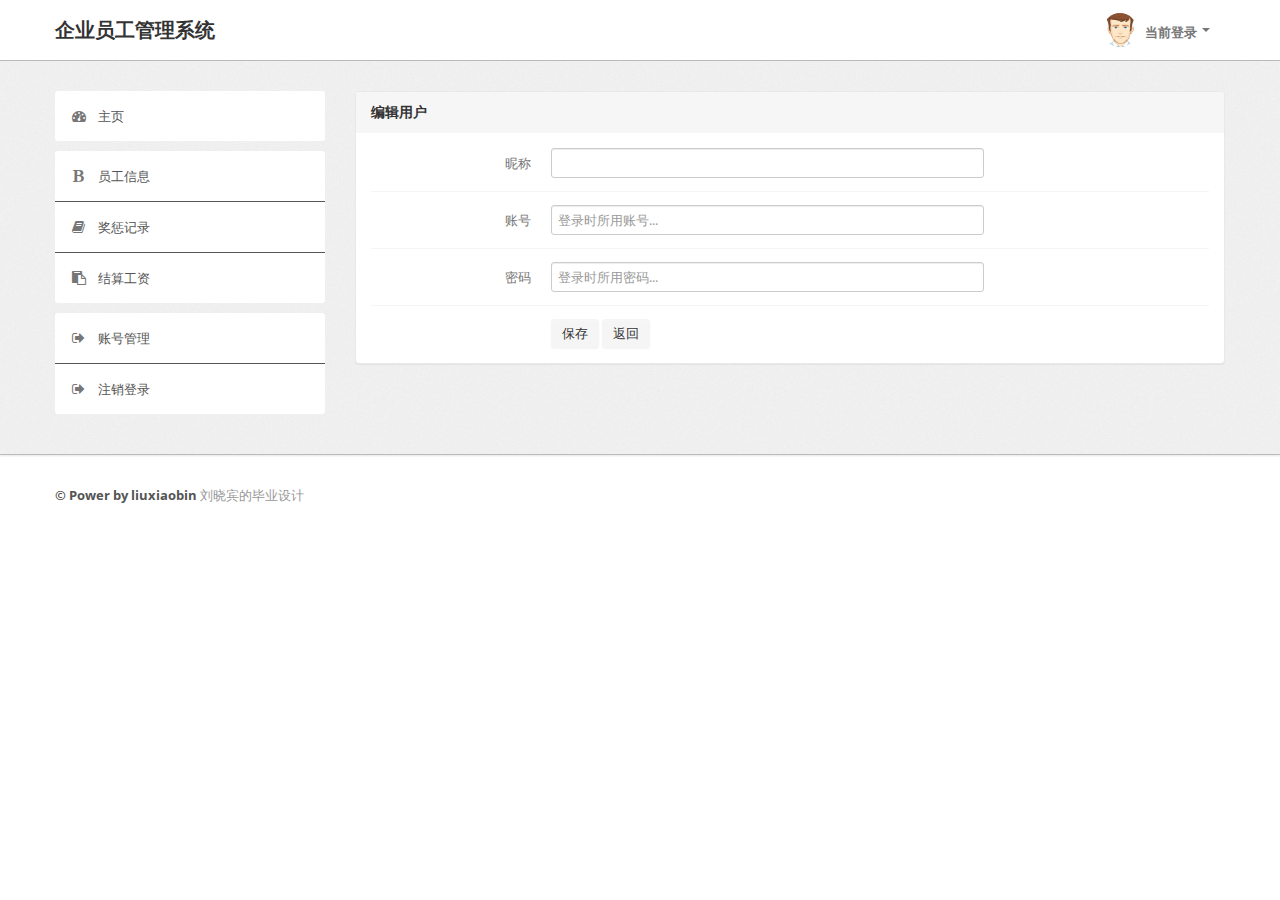
<file: eems-webapp/src/main/webapp/pages/user/edit.html>
<!DOCTYPE html>
<html lang="en">
<head>
<head>
<meta http-equiv="Content-Type" content="text/html; charset=utf-8" />
<meta name="viewport" content="width=device-width, initial-scale=1.0">
<title>企业员工管理系统</title>
<link type="text/css" href="../../bootstrap/css/bootstrap.min.css"
	rel="stylesheet">
<link type="text/css"
	href="../../bootstrap/css/bootstrap-responsive.min.css"
	rel="stylesheet">
<link type="text/css" href="../../css/theme.css" rel="stylesheet">
<link type="text/css" href="../../images/icons/css/font-awesome.css"
	rel="stylesheet">
<link type="text/css"
	href='http://fonts.googleapis.com/css?family=Open+Sans:400italic,600italic,400,600'
	rel='stylesheet'>
</head>
<body>
	<div class="navbar navbar-fixed-top">
		<div class="navbar-inner">
			<div class="container">
				<a class="btn btn-navbar" data-toggle="collapse"
					data-target=".navbar-inverse-collapse"> <i
					class="icon-reorder shaded"></i></a><a class="brand" href="index.html">企业员工管理系统
				</a>
				<div class="nav-collapse collapse navbar-inverse-collapse">
					<!--
                        <ul class="nav nav-icons">
                            <li class="active"><a href="#"><i class="icon-envelope"></i></a></li>
                            <li><a href="#"><i class="icon-eye-open"></i></a></li>
                            <li><a href="#"><i class="icon-bar-chart"></i></a></li>
                        </ul>
                        <form class="navbar-search pull-left input-append" action="#">
                        <input type="text" class="span3">
                        <button class="btn" type="button">
                            <i class="icon-search"></i>
                        </button>
                        </form>
                        -->
					<ul class="nav pull-right">
						<li class="nav-user dropdown"><a href="#"
							class="dropdown-toggle" data-toggle="dropdown"> <img
								src="../../images/user.png" class="nav-avatar" /> <span
								id="admin_user">当前登录</span> <b class="caret"></b></a>
							<ul class="dropdown-menu">
								<li><a href="#">修改密码</a></li>
								<li class="divider"></li>
								<li><a href="javascript:logout()">登出</a></li>
							</ul></li>
					</ul>
				</div>
				<!-- /.nav-collapse -->
			</div>
		</div>
		<!-- /navbar-inner -->
	</div>
	<!-- /navbar -->
	<div class="wrapper">
		<div class="container">
			<div class="row">
				<div class="span3">
					<div class="sidebar">
						<ul class="widget widget-menu unstyled">
							<li><a href="../../index.html"><i
									class="menu-icon icon-dashboard"></i>主页 </a></li>
						</ul>
						<!--/.widget-nav-->


						<ul class="widget widget-menu unstyled">
							<li><a href="../staff/list.html"><i
									class="menu-icon icon-bold"></i>员工信息 </a></li>
							<li><a href="../jcrecording/list.html"><i
									class="menu-icon icon-book"></i>奖惩记录 </a></li>
							<li><a href="../wage/list.html"><i class="menu-icon icon-paste"></i>结算工资
							</a></li>
						</ul>
						<!--/.widget-nav-->
						<ul class="widget widget-menu unstyled">
							<li><a href="list.html"><i class="menu-icon icon-signout"></i>账号管理
							</a></li>
							<li><a href="javascript:logout()"><i class="menu-icon icon-signout"></i>注销登录
							</a></li>
						</ul>
					</div>
					<!--/.sidebar-->
				</div>
				<!--/.span3-->
				<div class="span9">
					<div class="content">

						<div class="module">
							<div class="module-head">
								<h3>编辑用户</h3>
							</div>
							<div class="module-body">

								<form class="form-horizontal row-fluid" id="userForm">
									
									<input type="hidden" name="userId">
									
									<input type="hidden" name="createTimestamps">
									
									<div class="control-group">
										<label class="control-label" for="basicinput">昵称</label>
										<div class="controls">
											<input type="text" name="nickname"
												placeholder="" class="span8">
										</div>
									</div>
									
									<div class="control-group">
										<label class="control-label" for="basicinput">账号</label>
										<div class="controls">
											<input type="text" name="account"
												placeholder="登录时所用账号..." class="span8">
										</div>
									</div>
									
									<div class="control-group">
										<label class="control-label" for="basicinput">密码</label>
										<div class="controls">
											<input type="password" name="password"
												placeholder="登录时所用密码..." class="span8">
										</div>
									</div>
									
									

									<div class="control-group">
										<div class="controls">
											<button type="button" onclick="saveEdit()" class="btn">保存</button>
											<a type="button" class="btn" href="list.html">返回</a>
										</div>
									</div>
								</form>
							</div>
						</div>

					</div>
					<!--/.content-->
				</div>
				<!--/.span9-->
			</div>
		</div>
		<!--/.container-->
	</div>
	<!--/.wrapper-->
	<div class="footer">
		<div class="container">
			<b class="copyright">&copy; Power by liuxiaobin </b>刘晓宾的毕业设计
		</div>
	</div>
	<script src="../../scripts/jquery-1.9.1.min.js" type="text/javascript"></script>
	<script src="../../scripts/jquery-ui-1.10.1.custom.min.js"
		type="text/javascript"></script>
	<script src="../../bootstrap/js/bootstrap.min.js"
		type="text/javascript"></script>
	<script src="../../scripts/datatables/jquery.dataTables.js"></script>
	<script src="../../scripts/js-tools.js" type="text/javascript"></script>
	<script src="../../scripts/authorize.js" type="text/javascript"></script>

	<script>
		var type = "POST";
		function loadData() {
			var userId = GetQueryString('user_id');
			if (userId) {
				type = "PUT";
				$
						.ajax({
							type : "GET",
							url : context_path + "/api/user/" + userId,
							contentType : 'application/json',
							dataType : "json",
							success : function(data) {
								if (data.successResponse) {
									$("input[name='userId']").val(
											data.datas[0].userId);
									$("input[name='nickname']").val(
											data.datas[0].nickname);
									$("input[name='account']").val(
											data.datas[0].account);
									$("input[name='password']").val(
											data.datas[0].password);
									$("input[name='createTimestamps']").val(
											data.datas[0].createTimestamps);
								} else {
									alert(data.message);
								}
							}
						})
			}
		}
		function saveEdit() {
			var d = {};
			var t = $('#userForm').serializeArray();
			var flag = true;
			$.each(t, function() {
				if (this.name == 'nickname' && this.value == '') {
					alert("请输入用户昵称");
					flag = false;
					return false;
				}
				if (this.name == 'account' && this.value == '') {
					alert("请输入用户账号");
					flag = false;
					return false;
				}
				if (this.name == 'password' && this.value == '') {
					alert("请输入用户密码");
					flag = false;
					return false;
				}
				if (this.value != '') {
					d[this.name] = this.value;
				}
			});
			if (!flag) {
				return false;
			}
			$.ajax({
				type : type,
				url : context_path + "/api/user/single",
				contentType : 'application/json',
				dataType : "json",
				data : JSON.stringify(d),
				success : function(data) {
					if (data.successResponse) {
						alert("保存成功");
						window.location.href = "list.html";
					} else {
						alert(data.message);
					}
				}
			})
		}
		$(function() {
			authorize();
			loadData();
		})
	</script>

</body>
</file>
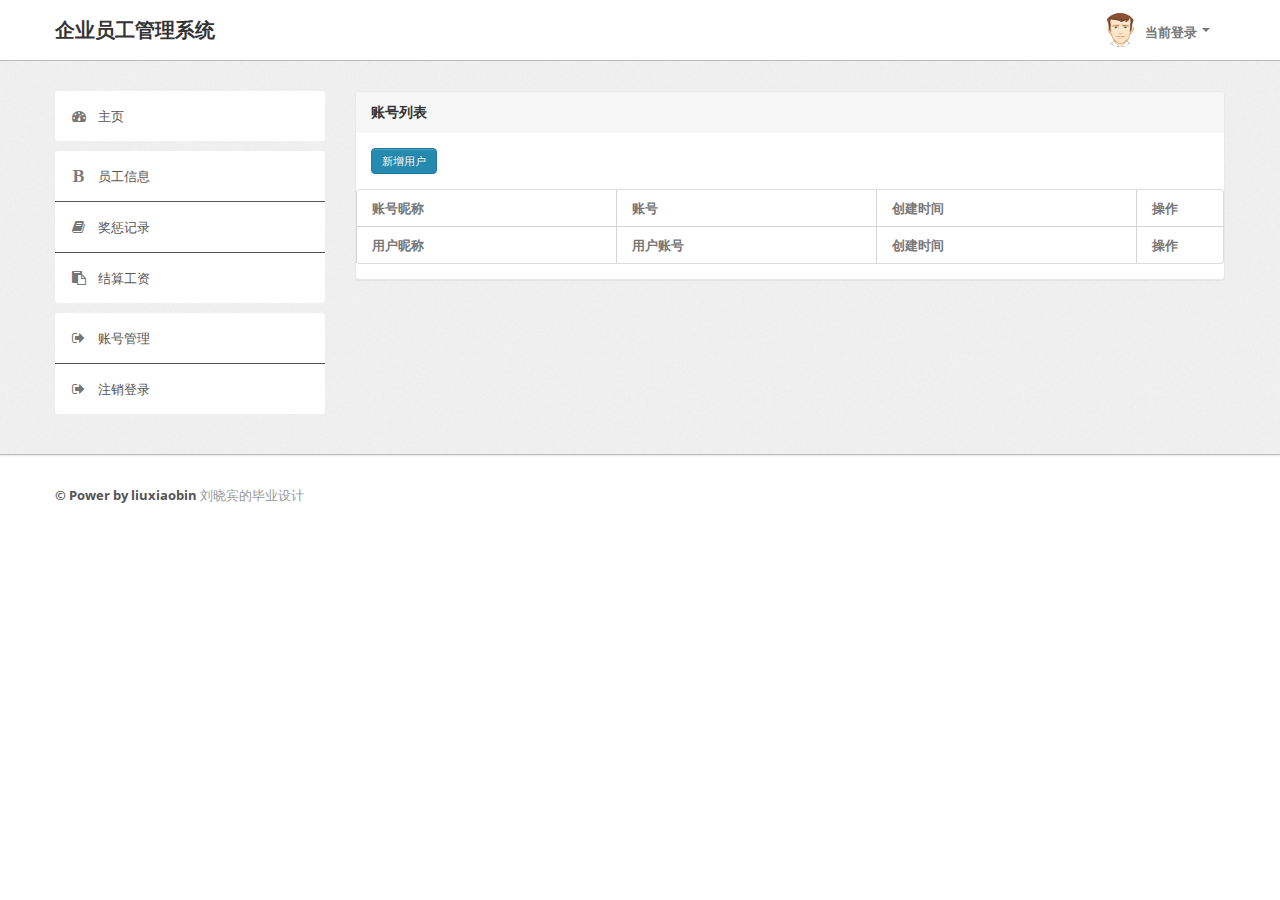
<file: eems-webapp/src/main/webapp/pages/user/list.html>
<!DOCTYPE html>
<html lang="en">
<head>
<head>
<meta http-equiv="Content-Type" content="text/html; charset=utf-8" />
<meta name="viewport" content="width=device-width, initial-scale=1.0">
<title>企业员工管理系统</title>
<link type="text/css" href="../../bootstrap/css/bootstrap.min.css"
	rel="stylesheet">
<link type="text/css" href="../../bootstrap/css/bootstrap-responsive.min.css"
	rel="stylesheet">
<link type="text/css" href="../../css/theme.css" rel="stylesheet">
<link type="text/css" href="../../images/icons/css/font-awesome.css"
	rel="stylesheet">
<link type="text/css"
	href='http://fonts.googleapis.com/css?family=Open+Sans:400italic,600italic,400,600'
	rel='stylesheet'>
</head>
<body>
	<div class="navbar navbar-fixed-top">
		<div class="navbar-inner">
			<div class="container">
				<a class="btn btn-navbar" data-toggle="collapse"
					data-target=".navbar-inverse-collapse"> <i
					class="icon-reorder shaded"></i></a><a class="brand" href="index.html">企业员工管理系统
				</a>
				<div class="nav-collapse collapse navbar-inverse-collapse">
					<!--
                        <ul class="nav nav-icons">
                            <li class="active"><a href="#"><i class="icon-envelope"></i></a></li>
                            <li><a href="#"><i class="icon-eye-open"></i></a></li>
                            <li><a href="#"><i class="icon-bar-chart"></i></a></li>
                        </ul>
                        <form class="navbar-search pull-left input-append" action="#">
                        <input type="text" class="span3">
                        <button class="btn" type="button">
                            <i class="icon-search"></i>
                        </button>
                        </form>
                        -->
					<ul class="nav pull-right">
						<li class="nav-user dropdown"><a href="#"
							class="dropdown-toggle" data-toggle="dropdown"> <img
								src="../../images/user.png" class="nav-avatar" /> <span
								id="admin_user">当前登录</span> <b class="caret"></b></a>
							<ul class="dropdown-menu">
								<li><a href="#">修改密码</a></li>
								<li class="divider"></li>
								<li><a href="javascript:logout()">登出</a></li>
							</ul></li>
					</ul>
				</div>
				<!-- /.nav-collapse -->
			</div>
		</div>
		<!-- /navbar-inner -->
	</div>
	<!-- /navbar -->
	<div class="wrapper">
		<div class="container">
			<div class="row">
				<div class="span3">
					<div class="sidebar">
						<ul class="widget widget-menu unstyled">
							<li ><a href="../../index.html"><i
									class="menu-icon icon-dashboard"></i>主页 </a></li>
						</ul>
						<!--/.widget-nav-->


						<ul class="widget widget-menu unstyled">
							<li><a href="../staff/list.html"><i
									class="menu-icon icon-bold"></i>员工信息 </a></li>
							<li><a href="../jcrecording/list.html"><i
									class="menu-icon icon-book"></i>奖惩记录 </a></li>
							<li><a href="../wage/list.html"><i class="menu-icon icon-paste"></i>结算工资
							</a></li>
						</ul>
						<!--/.widget-nav-->
						<ul class="widget widget-menu unstyled">
							<li class="active"><a href="list.html"><i class="menu-icon icon-signout"></i>账号管理
							</a></li>
							<li><a href="javascript:logout()"><i class="menu-icon icon-signout"></i>注销登录
							</a></li>
						</ul>
					</div>
					<!--/.sidebar-->
				</div>
				<!--/.span3-->
				<div class="span9">
					<div class="content">

						<div class="module">
							<div class="module-head">
								<h3>账号列表</h3>
							</div>
							<div style="margin-top:15px;margin-left:15px">
								<a class="btn btn-small btn-primary" href="edit.html">新增用户</a>
							</div>
							<div class="module-body table">
								<table cellpadding="0" cellspacing="0" border="0"
									class="datatable-1 table table-bordered table-striped	 display"
									width="100%">
									<thead>
										<tr>
											<th>账号昵称</th>
											<th>账号</th>
											<th>创建时间</th>
											<th width="10%">操作</th>
										</tr>
									</thead>
									<tbody id="list_body">
										
									</tbody>
									<tfoot>
										<tr>
											<th>用户昵称</th>
											<th>用户账号</th>
											<th>创建时间</th>
											<th>操作</th>
										</tr>
									</tfoot>
								</table>
							</div>
						</div>
						<!--/.module-->

					</div>
					<!--/.content-->
				</div>
				<!--/.span9-->
			</div>
		</div>
		<!--/.container-->
	</div>
	<!--/.wrapper-->
	<div class="footer">
		<div class="container">
			<b class="copyright">&copy; Power by liuxiaobin </b>刘晓宾的毕业设计
		</div>
	</div>
	<script src="../../scripts/jquery-1.9.1.min.js" type="text/javascript"></script>
	<script src="../../scripts/jquery-ui-1.10.1.custom.min.js"
		type="text/javascript"></script>
	<script src="../../bootstrap/js/bootstrap.min.js" type="text/javascript"></script>
	<script src="../../scripts/datatables/jquery.dataTables.js"></script>
	<script src="../../scripts/js-tools.js" type="text/javascript"></script>
	<script src="../../scripts/authorize.js" type="text/javascript"></script>

	<script>
		function initDataTables(){
			$(document).ready(function() {
				$('.datatable-1').dataTable({
					stateSave: true,
			    		language: {
			    			"emptyTable":     "数据库中没有数据",//表格没有数据时展示的文字
			    		    "info":           "从 _START_ 条到第 _END_ 条，共 _TOTAL_ 条数据",
			    		    "infoEmpty":      "没有数据",
			    		    "infoFiltered":   "(从 _MAX_ 条数据中过滤)",
			    		    "infoPostFix":    "",
			    		    "thousands":      ",",// thousands separator, 千位数字分隔符
			    		    "lengthMenu":     "每页显示 _MENU_ 条",
			    		    "loadingRecords": "加载中...",// 加载数据过程中展示的文字
			    		    "processing":     "处理中...",// 处理过程中展示的文字
			    		    "search":         "搜索:",// 搜索框提示文字
			    		    "zeroRecords":    "没有匹配数据", // 没有找到匹配数据时的提示文字
			    	    },
				});
				$('.dataTables_paginate').addClass("btn-group datatable-pagination");
				$('.dataTables_paginate > a').wrapInner('<span />');
				$('.dataTables_paginate > a:first-child').append('<i class="icon-chevron-left shaded"></i>');
				$('.dataTables_paginate > a:last-child').append('<i class="icon-chevron-right shaded"></i>');
			} );
		}
		function loadList(callback){
			$.ajax({
		        type: "GET",
		        url: context_path + "/api/user",
		        contentType: 'application/json',
		        dataType: "json",
		        success: function (data) {
		        		if(data.successResponse){
		        			if(data.datas.length > 0){
		        				var html = "";
			            		for(var i=0; i<data.datas.length; i++){
			            	   		html = html + '<tr>';
			            	   		html = html + '<td>'+data.datas[i].nickname+'</td>';
			            	   		html = html + '<td>'+data.datas[i].account+'</td>';
			            	   		html = html + '<td>'+format(data.datas[i].createTimestamps)+'</td>';
			            	   		html = html + '<td>';
	    		            	   		html = html + '<table>'
	    		            	   		html = html + '<tr>'
	    		            	   		html = html + '<td><a type="button" href="edit.html?user_id='+data.datas[i].userId+'" class="btn btn-default btn-xs">修改</a></td>'
	    		            	   		html = html + '<td><a type="button" href="javascript:deleteUser(\''+data.datas[i].userId+'\')"  class="btn btn-danger btn-xs">删除</a></td>'
	    		            	   		html = html + '</tr>'
	    		            	   		html = html + '</table>'
	    		            	   		html = html + '</td>'
	    		            	   		html = html + '</tr>';
			            		}
			            		$('#list_body').html(html);
		        			}
		        			callback();
		            }else{
		                alert(data.message);
		                callback();
		            }
		        }
		    })
		}
		function deleteUser(userId){
			var result = confirm("确认删除此条记录吗？")
			if(result == true){
				$.ajax({
			        type: "DELETE",
			        url: context_path + "/api/user/single",
			        contentType: 'application/json',
			        dataType: "json",
			        data:JSON.stringify({userId:userId}),
			        success: function (data) {
			        		if(data.successResponse){
			        			alert('删除成功');
			        			location.reload();
			            }else{
			                alert(data.message);
			            }
			        }
			    })
			}
		}
		$(function() {
			authorize();
			loadList(initDataTables);
		})
	</script>

</body>
</file>
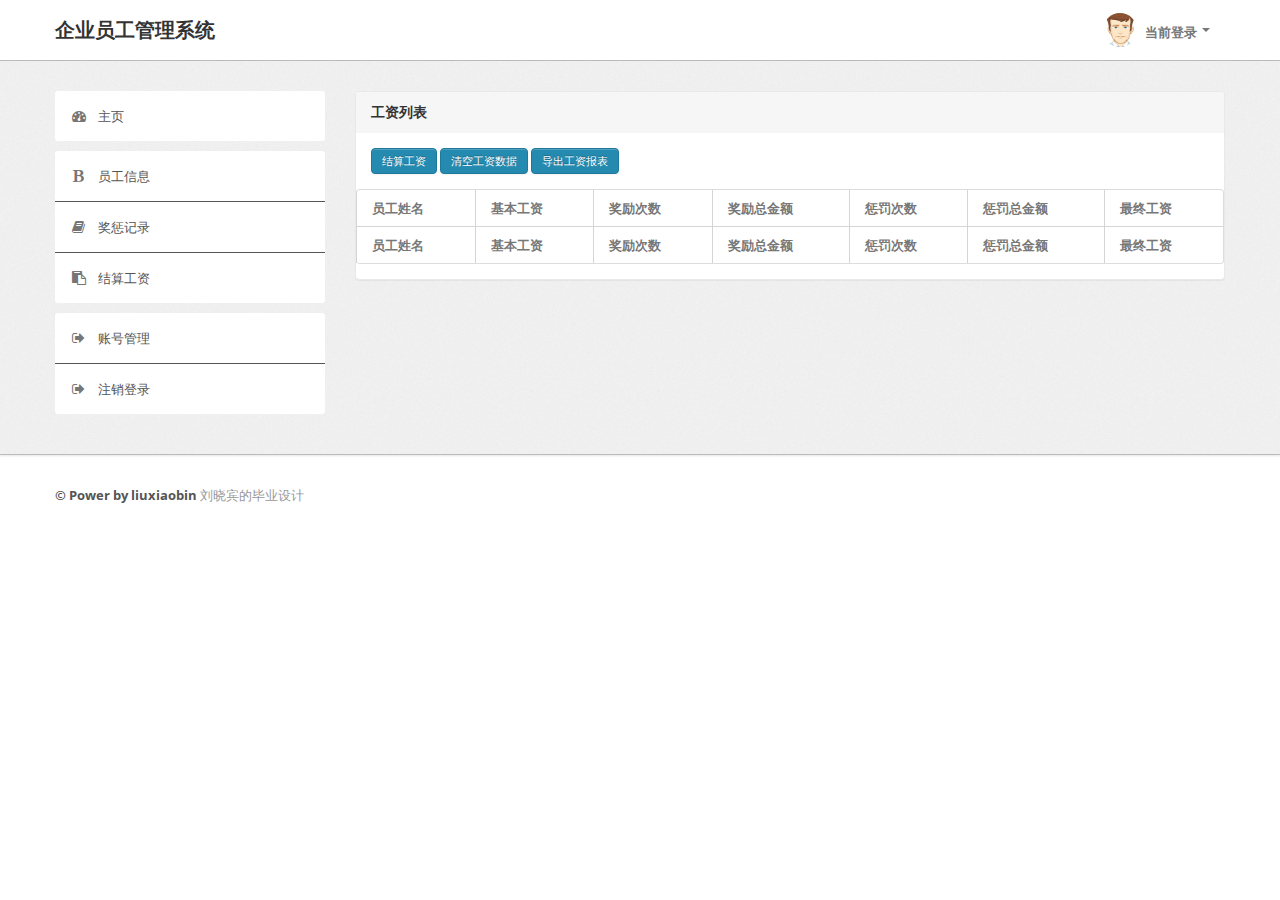
<file: eems-webapp/src/main/webapp/pages/wage/list.html>
<!DOCTYPE html>
<html lang="en">
<head>
<head>
<meta http-equiv="Content-Type" content="text/html; charset=utf-8" />
<meta name="viewport" content="width=device-width, initial-scale=1.0">
<title>企业员工管理系统</title>
<link type="text/css" href="../../bootstrap/css/bootstrap.min.css"
	rel="stylesheet">
<link type="text/css" href="../../bootstrap/css/bootstrap-responsive.min.css"
	rel="stylesheet">
<link type="text/css" href="../../css/theme.css" rel="stylesheet">
<link type="text/css" href="../../images/icons/css/font-awesome.css"
	rel="stylesheet">
<link type="text/css"
	href='http://fonts.googleapis.com/css?family=Open+Sans:400italic,600italic,400,600'
	rel='stylesheet'>
</head>
<body>
	<div class="navbar navbar-fixed-top">
		<div class="navbar-inner">
			<div class="container">
				<a class="btn btn-navbar" data-toggle="collapse"
					data-target=".navbar-inverse-collapse"> <i
					class="icon-reorder shaded"></i></a><a class="brand" href="index.html">企业员工管理系统
				</a>
				<div class="nav-collapse collapse navbar-inverse-collapse">
					<!--
                        <ul class="nav nav-icons">
                            <li class="active"><a href="#"><i class="icon-envelope"></i></a></li>
                            <li><a href="#"><i class="icon-eye-open"></i></a></li>
                            <li><a href="#"><i class="icon-bar-chart"></i></a></li>
                        </ul>
                        <form class="navbar-search pull-left input-append" action="#">
                        <input type="text" class="span3">
                        <button class="btn" type="button">
                            <i class="icon-search"></i>
                        </button>
                        </form>
                        -->
					<ul class="nav pull-right">
						<li class="nav-user dropdown"><a href="#"
							class="dropdown-toggle" data-toggle="dropdown"> <img
								src="../../images/user.png" class="nav-avatar" /> <span
								id="admin_user">当前登录</span> <b class="caret"></b></a>
							<ul class="dropdown-menu">
								<li><a href="#">修改密码</a></li>
								<li class="divider"></li>
								<li><a href="javascript:logout()">登出</a></li>
							</ul></li>
					</ul>
				</div>
				<!-- /.nav-collapse -->
			</div>
		</div>
		<!-- /navbar-inner -->
	</div>
	<!-- /navbar -->
	<div class="wrapper">
		<div class="container">
			<div class="row">
				<div class="span3">
					<div class="sidebar">
						<ul class="widget widget-menu unstyled">
							<li class="active"><a href="../../index.html"><i
									class="menu-icon icon-dashboard"></i>主页 </a></li>
						</ul>
						<!--/.widget-nav-->


						<ul class="widget widget-menu unstyled">
							<li><a href="../staff/list.html"><i
									class="menu-icon icon-bold"></i>员工信息 </a></li>
							<li><a href="../jcrecording/list.html"><i
									class="menu-icon icon-book"></i>奖惩记录 </a></li>
							<li><a href="list.html"><i class="menu-icon icon-paste"></i>结算工资
							</a></li>
						</ul>
						<!--/.widget-nav-->
						<ul class="widget widget-menu unstyled">
							<li><a href="../user/list.html"><i class="menu-icon icon-signout"></i>账号管理
							</a></li>
							<li><a href="javascript:logout()"><i class="menu-icon icon-signout"></i>注销登录
							</a></li>
						</ul>
					</div>
					<!--/.sidebar-->
				</div>
				<!--/.span3-->
				<div class="span9">
					<div class="content">

						<div class="module">
							<div class="module-head">
								<h3>工资列表</h3>
							</div>
							<div style="margin-top:15px;margin-left:15px">
								<a class="btn btn-small btn-primary" href="javascript:clear_wage()">结算工资</a>
								<a class="btn btn-small btn-primary" href="javascript:clean_wage()">清空工资数据</a>
								<a class="btn btn-small btn-primary" href="../../api/wage/export">导出工资报表</a>
							</div>
							<div class="module-body table">
								<table cellpadding="0" cellspacing="0" border="0"
									class="datatable-1 table table-bordered table-striped	 display"
									width="100%">
									<thead>
										<tr>
											<th>员工姓名</th>
											<th>基本工资</th>
											<th>奖励次数</th>
											<th>奖励总金额</th>
											<th>惩罚次数</th>
											<th>惩罚总金额</th>
											<th>最终工资</th>
										</tr>
									</thead>
									<tbody id="list_body">
										
									</tbody>
									<tfoot>
										<tr>
											<th>员工姓名</th>
											<th>基本工资</th>
											<th>奖励次数</th>
											<th>奖励总金额</th>
											<th>惩罚次数</th>
											<th>惩罚总金额</th>
											<th>最终工资</th>
										</tr>
									</tfoot>
								</table>
							</div>
						</div>
						<!--/.module-->

					</div>
					<!--/.content-->
				</div>
				<!--/.span9-->
			</div>
		</div>
		<!--/.container-->
	</div>
	<!--/.wrapper-->
	<div class="footer">
		<div class="container">
			<b class="copyright">&copy; Power by liuxiaobin </b>刘晓宾的毕业设计
		</div>
	</div>
	
    
	<script src="../../scripts/jquery-1.9.1.min.js" type="text/javascript"></script>
	<script src="../../scripts/jquery-ui-1.10.1.custom.min.js"
		type="text/javascript"></script>
	<script src="../../bootstrap/js/bootstrap.min.js" type="text/javascript"></script>
	<script src="../../scripts/datatables/jquery.dataTables.js"></script>
	<script src="../../scripts/js-tools.js" type="text/javascript"></script>
	<script src="../../scripts/authorize.js" type="text/javascript"></script>

	<script>
		function clear_wage(){
			$.ajax({
		        type: "GET",
		        url: context_path + "/api/business/clear_wage",
		        contentType: 'application/json',
		        dataType: "json",
		        success: function (data) {
		        		if(data.successResponse){
		        			location.reload();
		            }else{
		                alert(data.message);
		            }
		        }
		    })
		}
		function clean_wage(){
			$.ajax({
		        type: "GET",
		        url: context_path + "/api/business/clean_wage",
		        contentType: 'application/json',
		        dataType: "json",
		        success: function (data) {
		        		if(data.successResponse){
		        			location.reload();
		            }else{
		                alert(data.message);
		            }
		        }
		    })
		}
		function initDataTables(){
			$(document).ready(function() {
				$('.datatable-1').dataTable({
					stateSave: true,
			    		language: {
			    			"emptyTable":     "数据库中没有数据",//表格没有数据时展示的文字
			    		    "info":           "从 _START_ 条到第 _END_ 条，共 _TOTAL_ 条数据",
			    		    "infoEmpty":      "没有数据",
			    		    "infoFiltered":   "(从 _MAX_ 条数据中过滤)",
			    		    "infoPostFix":    "",
			    		    "thousands":      ",",// thousands separator, 千位数字分隔符
			    		    "lengthMenu":     "每页显示 _MENU_ 条",
			    		    "loadingRecords": "加载中...",// 加载数据过程中展示的文字
			    		    "processing":     "处理中...",// 处理过程中展示的文字
			    		    "search":         "搜索:",// 搜索框提示文字
			    		    "zeroRecords":    "没有匹配数据", // 没有找到匹配数据时的提示文字
			    	    },
				});
				$('.dataTables_paginate').addClass("btn-group datatable-pagination");
				$('.dataTables_paginate > a').wrapInner('<span />');
				$('.dataTables_paginate > a:first-child').append('<i class="icon-chevron-left shaded"></i>');
				$('.dataTables_paginate > a:last-child').append('<i class="icon-chevron-right shaded"></i>');
			} );
		}
		function loadList(callback){
			$.ajax({
		        type: "GET",
		        url: context_path + "/api/wage",
		        contentType: 'application/json',
		        dataType: "json",
		        success: function (data) {
		        		if(data.successResponse){
		        			if(data.datas.length > 0){
		        				var html = "";
			            		for(var i=0; i<data.datas.length; i++){
			            	   		html = html + '<tr>';
			            	   		html = html + '<td>'+data.datas[i].staffName+'</td>';
			            	   		html = html + '<td>'+data.datas[i].baseAmount+'￥</td>';
			            	   		html = html + '<td>'+data.datas[i].jCount+'</td>';
			            	   		html = html + '<td>'+data.datas[i].jAmount+'￥</td>';
			            	   		html = html + '<td>'+data.datas[i].cCount+'</td>';
			            	   		html = html + '<td>'+data.datas[i].cAmount+'￥</td>';
			            	   		html = html + '<td>'+data.datas[i].finallyAmount+'￥</td>';
	    		            	   		html = html + '</tr>';
			            		}
			            		$('#list_body').html(html);
		        			}
		        			callback();
		            }else{
		                alert(data.message);
		                callback();
		            }
		        }
		    })
		}
		function deleteStaff(staffId){
			var result = confirm("确认删除此条记录吗？")
			if(result == true){
				$.ajax({
			        type: "DELETE",
			        url: context_path + "/api/staff/single",
			        contentType: 'application/json',
			        dataType: "json",
			        data:JSON.stringify({staffId:staffId}),
			        success: function (data) {
			        		if(data.successResponse){
			        			alert('删除成功');
			        			location.reload();
			            }else{
			                alert(data.message);
			            }
			        }
			    })
			}
		}
		function showDetailModal(staffId){
			$.ajax({
		        type: "GET",
		        url: context_path + "/api/staff/"+staffId,
		        contentType: 'application/json',
		        dataType: "json",
		        success: function (data) {
		        		if(data.successResponse){
		        			$('#name').text('');
		        			$('#sex').text('菜品简介：'+'');
		        			$('#phonen').text('菜品得分：'+'');
		        			$('#address').text('菜品价格：'+'');
		        			$('#wechatn').text('评论条数：'+'');
		        			$('#qqn').text('创建时间：'+'');
		        			$('#createTimestamps').text('创建时间：'+'');
		        			
		        			$('#name').text('员工姓名：'+data.datas[0].name);
		        			$('#sex').text('员工性别：'+sexChangeFor1Or2(data.datas[0].sex));
		        			$('#phonen').text('联系电话：'+data.datas[0].phonen);
		        			$('#address').text('联系地址：'+data.datas[0].address);
		        			$('#wechatn').text('微信号：'+data.datas[0].wechatn);
		        			$('#qqn').text('QQ号：'+data.datas[0].qqn);
		        			$('#createTimestamps').text('创建时间：'+format(data.datas[0].createTimestamps));
		        			$('#detailModal').modal();
		            }else{
		                alert(data.message);
		            }
		        }
		    })
		}
		$(function() {
			authorize();
			loadList(initDataTables);
		})
	</script>

</body>
</file>
<file: eems-webapp/src/main/webapp/css/theme.css>
/*

Edming Admin Template
EGrappler.com
All Rights Reserved.

*/

body {
	font-size: 13px;
	font-family: 'Open Sans', Arial, sans-serif;
	background: #fff;
	color: #777
}
h1, h2, h3, h4, h5, h6 {
	color: #333;
	margin-top: 0
}
h1 small, h2 small, h3 small, h4 small, h5 small, h6 small {
	font-size: 11px;
	margin: 0 0 0 5px
}
h1 {
	font-size: 28px
}
h2 {
	font-size: 24px
}
h3 {
	font-size: 20px
}
h4 {
	font-size: 16px
}
h5 {
	font-size: 13px
}
h6 {
	font-size: 11px
}
strong, b {
	color: #555
}
a:hover, a:focus {
	outline: 0
}
small, .small {
	font-size: 11px
}
pre, code {
	padding: 1px 2px;
	font-weight: bold;
	font-size: 12px
}
blockquote {
	border-left: 3px solid #dcdddf
}
blockquote p {
	font-size: 14px
}
blockquote small::before {
	content: "# "
}
.lead {
	font-size: 16px;
	line-height: 22px
}
.text-muted {color: #999;}
.wrapper {
	background: url(../images/bg.png) #eee;
	border-bottom: 1px solid #bbb;
	-webkit-box-shadow: 0 1px 2px rgba(0,0,0,0.1);
	-moz-box-shadow: 0 1px 2px rgba(0,0,0,0.1);
	box-shadow: 0 1px 2px rgba(0,0,0,0.1);
	padding: 30px 0
}
.footer {
	color: #999;
	padding: 30px 0 60px
}
.footer .nav li {
	float: left
}
.footer .nav li+li {
	margin-left: 30px
}
.footer .nav li a {
	color: inherit
}
.footer .nav li a:hover {
	color: #555
}
form {
	margin: 0
}
select, textarea, input[type="text"], input[type="password"], input[type="datetime"], input[type="datetime-local"], input[type="date"], input[type="month"], input[type="time"], input[type="week"], input[type="number"], input[type="email"], input[type="url"], input[type="search"], input[type="tel"], input[type="color"], .uneditable-input, label, input, button, select, textarea {
	-webkit-border-radius: 3px;
	-moz-border-radius: 3px;
	border-radius: 3px;
	font-size: 13px;
	font-family: 'Open Sans', Tahoma, Arial, sans-serif
}
.input-append input, .input-prepend input, .input-append select, .input-prepend select, .input-append .uneditable-input, .input-prepend .uneditable-input {
	-webkit-border-radius: 0 3px 3px 0;
	-moz-border-radius: 0 3px 3px 0;
	border-radius: 0 3px 3px 0
}
.input-append input, .input-append select, .input-append .uneditable-input, .input-prepend .add-on:first-child, .input-prepend .btn:first-child {
	-webkit-border-radius: 3px 0 0 3px;
	-moz-border-radius: 3px 0 0 3px;
	border-radius: 3px 0 0 3px
}
.input-append .add-on, .input-prepend .add-on, .input-append .btn, .input-prepend .btn, .input-append .btn-group>.dropdown-toggle, .input-prepend .btn-group>.dropdown-toggle {
	-webkit-border-radius: 0;
	-moz-border-radius: 0;
	border-radius: 0
}
.input-append .add-on:last-child, .input-append .btn:last-child, .input-append .btn-group:last-child>.dropdown-toggle {
	-webkit-border-radius: 0 3px 3px 0;
	-moz-border-radius: 0 3px 3px 0;
	border-radius: 0 3px 3px 0
}
.input-transparent {
	border: 0!important;
	background: none!important;
	box-shadow: none!important;
	-moz-box-shadow: none!important;
	-webkit-box-shadow: none!important
}
.radio.inline, .checkbox.inline {
	white-space: nowrap
}
body [class^="icon-"], body [class*=" icon-"] {
	font-size: 14px;
	line-height: 20px;
	height: 20px
}
.shaded {
	color: rgba(0,0,0,0.3);
	text-shadow: 0 0 1px #eee, 0 0 0 #000, 0 0 1px #fff
}
.module {
	background: #fff;
	-webkit-border-radius: 3px;
	-moz-border-radius: 3px;
	border-radius: 3px;
	border: 1px solid #ccc;
	border-bottom-color: #bbb;
	-webkit-box-shadow: 0 0 1px rgba(0,0,0,0.2);
	-moz-box-shadow: 0 0 1px rgba(0,0,0,0.2);
	box-shadow: 0 0 1px rgba(0,0,0,0.2);
	margin-bottom: 30px
}
.align-center {
	text-align: center
}
.align-right {
	text-align: right!important
}
.clear {
	clear: both
}
.none {
	display: none
}
.nav>li>a:hover {
	background: 0
}
.form-horizontal .control-group, .form-vertical .control-group {
	margin-bottom: 0
}
.form-horizontal .control-group+.control-group, .form-vertical .control-group+.control-group {
	margin-top: 13px;
	padding-top: 13px;
	border-top: 1px solid #f5f5f5
}
.module-login {
	margin-bottom: 80px;
	margin-top: 80px
}
.module-login .form-vertical input {
	margin-bottom: 0!important
}
.navbar {
	position: static!important;
	margin: 0!important
}
.navbar .navbar-inner {
	background: #fff;
	border-bottom: 1px solid #bbb;
	-webkit-box-shadow: 0 1px 2px rgba(0,0,0,0.15);
	-moz-box-shadow: 0 1px 2px rgba(0,0,0,0.15);
	box-shadow: 0 1px 2px rgba(0,0,0,0.15)
}
.navbar .brand {
	color: #333;
	font-weight: bold;
	font-size: 20px;
	margin-right: 20px;
	padding: 20px
}
.navbar .nav>li>a {
	padding: 20px 15px;
	font-weight: bold;
	color: #777
}
.navbar .nav>li.active , .navbar .nav>li.active , .navbar .nav>li.active, .navbar .nav>li:hover  {
	background: #f9f9f9;
}
.navbar .nav>li.dropdown.open>.dropdown-toggle, .navbar .nav>li.dropdown.active>.dropdown-toggle, .navbar .nav>li.dropdown.open.active>.dropdown-toggle {
	background: #fff;
	border-left: 1px solid #ddd;
	border-right: 1px solid #ddd;
	padding-left: 14px;
	padding-right: 14px;
	position: relative;
	z-index: 9999
}
.navbar .nav>li>.dropdown-menu {
	border: 1px solid #ccc;
	-webkit-border-radius: 0 0 3px 3px;
	-moz-border-radius: 0 0 3px 3px;
	border-radius: 0 0 3px 3px;
	-webkit-box-shadow: 0 1px 1px rgba(0,0,0,0.1);
	-moz-box-shadow: 0 1px 1px rgba(0,0,0,0.1);
	box-shadow: 0 1px 1px rgba(0,0,0,0.1);
	left: -1px;
	min-width: 200px;
	margin: -1px 0 0;
	z-index: 9991
}
.navbar .nav>li>.dropdown-menu::before, .navbar .nav>li>.dropdown-menu::after {
	display: none
}
.navbar .nav>li>.dropdown-menu li>a {
	padding: 10px 20px
}
.navbar .nav>li>.dropdown-menu li>a:hover {
	background: #f9f9f9;
	color: #555
}

.navbar .nav>.active>a, .navbar .nav>.active>a:hover, .navbar .nav>.active>a:focus
{
	
-webkit-box-shadow: none;
-moz-box-shadow: none;
box-shadow: none;
	}
.navbar .nav.nav-icons>li>a {
	background: none;
	-webkit-box-shadow:none;
	-moz-box-shadow: none;
	box-shadow: none;
	color: #777;
	font-weight: bold;
	padding: 5px;
	margin: 15px 5px
}
.navbar .pull-right>li>.dropdown-menu, .navbar .nav>li>.dropdown-menu.pull-right {
	right: 0;
	left: auto
}
.navbar .divider-vertical {
	background: #eee;
	border-left: 0;
	border-right: 0;
	height: 30px;
	margin: 25px 15px;
	width: 1px
}
.navbar-search {
	margin: 15px 0 0 0
}
.nav-user>a {
	height: 20px
}
.nav-avatar {
	width: 34px;
	height: 34px;
	margin: -7px 5px 0 0;
	-webkit-border-radius: 50%;
	-moz-border-radius: 50%;
	border-radius: 50%
}
.dropdown-menu {
	-webkit-border-radius: 3px;
	-moz-border-radius: 3px;
	border-radius: 3px
}
.alert {
	background: #fffaef;
	border-color: #ecdcb6;
	-webkit-border-radius: 3px;
	-moz-border-radius: 3px;
	border-radius: 3px;
	-webkit-box-shadow: 0 1px 0 rgba(255,255,255,0.5) inset;
	-moz-box-shadow: 0 1px 0 rgba(255,255,255,0.5) inset;
	box-shadow: 0 1px 0 rgba(255,255,255,0.5) inset;
	color: #b68b53
}
.alert strong, .alert b {
	color: inherit
}
.alert-danger, .alert-error {
	background: #f7e7e4;
	border-color: #ecbeb6;
	color: #b55351
}
.alert-success {
	background: #eaf4e2;
	border-color: #c1dea9;
	color: #61a06f
}
.btn, .btn-box {
	-webkit-border-radius: 3px;
	-moz-border-radius: 3px;
	border-radius: 3px
}
.btn:hover, .btn-box:hover {
	-webkit-box-shadow: 0 0 2px rgba(0,0,0,0.15);
	-moz-box-shadow: 0 0 2px rgba(0,0,0,0.15);
	box-shadow: 0 0 2px rgba(0,0,0,0.15)
}
.btn:focus, .btn-box:focus {
	outline: 0
}
.btn [class^="icon-"], .btn-box [class^="icon-"], .btn [class*=" icon-"], .btn-box [class*=" icon-"] {
	min-width: 16px;
	text-align: center;
	display: inline-block!important
}
.btn {
	font-size: 13px;
	font-weight: 600
}
.btn.btn-mini, .btn.btn-small {
	font-size: 11px
}
.btn.btn-large {
	font-size: 16px
}
.btn-box {
	margin-bottom: 20px;
background-color: #fff;
border: 1px solid transparent;
border-radius: 4px;
-webkit-box-shadow: 0 1px 1px rgba(0,0,0,.05);
box-shadow: 0 1px 1px rgba(0,0,0,.05);



	text-align: center;
	text-decoration: none!important;
	padding: 25px 0;
	margin: 0 0 30px
}
.btn-box i, .btn-box b {
	display: block
}
.btn-box b {
	color: #444;
	font-size: 20px;
	font-weight:normal;
	margin-top: 5px;
	text-shadow: 0 1px 0 #fff
}
.btn-box i {
	font-size: 36px;
	line-height: 36px;
	height: 36px;
	color: #29b7d3;
	-webkit-transition: all .2s ease-in-out;
-moz-transition: all .2s ease-in-out;
transition: all .2s ease-in-out;
}
.btn-box.big b {
	margin-top: 10px
}
.btn-box.big i {
	font-size: 48px;
	line-height: 48px;
	height: 48px
}
.btn-box.small b {
	font-size: 11px
}
.btn-box.small i {
	font-size: 24px;
	line-height: 24px;
	height: 24px
}
.btn-box:hover i {
	color: rgba(0,0,0,0.4);
	
}
.btn-group>.btn:first-child {
	-webkit-border-top-left-radius: 3px;
	-moz-border-radius-topleft: 3px;
	border-top-left-radius: 3px;
	-webkit-border-bottom-left-radius: 3px;
	-moz-border-radius-bottomleft: 3px;
	border-bottom-left-radius: 3px
}
.btn-group>.btn:last-child {
	-webkit-border-top-right-radius: 3px;
	-moz-border-radius-topright: 3px;
	border-top-right-radius: 3px;
	-webkit-border-bottom-right-radius: 3px;
	-moz-border-radius-bottomright: 3px;
	border-bottom-right-radius: 3px
}
.btn-group.shaded-icon>.btn>i {
	color: rgba(0,0,0,0.3);
	text-shadow: 0 0 1px #eee, 0 0 0 #000, 0 0 1px #fff
}
.btn-group.shaded-icon>.btn:hover>i {
	color: rgba(0,0,0,0.4);
	text-shadow: 0 0 1px #ccc, 0 0 0 #000, 0 0 1px #fff
}
.btn-group>.btn, .btn-group>.dropdown-menu, .btn-group>.popover {
	font-size: 13px
}



/* Buttons */


.btn {
	display: inline-block;
	margin-bottom: 0;
	font-weight: 400;
	text-align: center;
	vertical-align: middle;
	cursor: pointer;
	background-image: none;
	border: 1px solid transparent;
	white-space: nowrap;
	padding: 4px 10px;
	font-size: 13px;
	line-height: 1.42857;
	border-radius: 4px;
	-webkit-user-select: none;
	-moz-user-select: none;
	-ms-user-select: none;
	user-select: none
}
.btn.active:focus, .btn:active:focus, .btn:focus {
	outline: thin dotted;
	outline: 5px auto -webkit-focus-ring-color;
	outline-offset: -2px
}
.btn:focus, .btn:hover {
	color: #767676;
	text-decoration: none
}
.btn.active, .btn:active {
	outline: 0;
	background-image: none;
	-webkit-box-shadow: inset 0 3px 5px rgba(0,0,0,.125);
	box-shadow: inset 0 3px 5px rgba(0,0,0,.125)
}
.btn.disabled, .btn[disabled], fieldset[disabled] .btn {
	cursor: not-allowed;
	pointer-events: none;
	opacity: .65;
	filter: alpha(opacity=65);
	-webkit-box-shadow: none;
	box-shadow: none
}
.btn-default {
	color: #767676;
	background-color: #fafafa;
	border-color: #ededed
}
.btn-default.active, .btn-default:active, .btn-default:focus, .btn-default:hover, .open>.btn-default.dropdown-toggle {
	color: #767676;
	background-color: #e1e1e1;
	border-color: #cfcfcf
}
.btn-default.active, .btn-default:active, .open>.btn-default.dropdown-toggle {
	background-image: none
}
.btn-default.disabled, .btn-default.disabled.active, .btn-default.disabled:active, .btn-default.disabled:focus, .btn-default.disabled:hover, .btn-default[disabled], .btn-default[disabled].active, .btn-default[disabled]:active, .btn-default[disabled]:focus, .btn-default[disabled]:hover, fieldset[disabled] .btn-default, fieldset[disabled] .btn-default.active, fieldset[disabled] .btn-default:active, fieldset[disabled] .btn-default:focus, fieldset[disabled] .btn-default:hover {
	background-color: #fafafa;
	border-color: #ededed
}
.btn-default .badge {
	color: #fafafa;
	background-color: #767676
}
.btn-primary {
	color: #fff;
	background-color: #248aaf;
	border-color: #20799a
}
.btn-primary.active, .btn-primary:active, .btn-primary:focus, .btn-primary:hover, .open>.btn-primary.dropdown-toggle {
	color: #fff;
	background-color: #1b6985;
	border-color: #155167
}
.btn-primary.active, .btn-primary:active, .open>.btn-primary.dropdown-toggle {
	background-image: none
}
.btn-primary.disabled, .btn-primary.disabled.active, .btn-primary.disabled:active, .btn-primary.disabled:focus, .btn-primary.disabled:hover, .btn-primary[disabled], .btn-primary[disabled].active, .btn-primary[disabled]:active, .btn-primary[disabled]:focus, .btn-primary[disabled]:hover, fieldset[disabled] .btn-primary, fieldset[disabled] .btn-primary.active, fieldset[disabled] .btn-primary:active, fieldset[disabled] .btn-primary:focus, fieldset[disabled] .btn-primary:hover {
	background-color: #248aaf;
	border-color: #20799a
}
.btn-primary .badge {
	color: #248aaf;
	background-color: #fff
}
.btn-success {
	color: #fff;
	background-color: #3cbc8d;
	border-color: #36a97f
}
.btn-success.active, .btn-success:active, .btn-success:focus, .btn-success:hover, .open>.btn-success.dropdown-toggle {
	color: #fff;
	background-color: #309570;
	border-color: #277a5c
}
.btn-success.active, .btn-success:active, .open>.btn-success.dropdown-toggle {
	background-image: none
}
.btn-success.disabled, .btn-success.disabled.active, .btn-success.disabled:active, .btn-success.disabled:focus, .btn-success.disabled:hover, .btn-success[disabled], .btn-success[disabled].active, .btn-success[disabled]:active, .btn-success[disabled]:focus, .btn-success[disabled]:hover, fieldset[disabled] .btn-success, fieldset[disabled] .btn-success.active, fieldset[disabled] .btn-success:active, fieldset[disabled] .btn-success:focus, fieldset[disabled] .btn-success:hover {
	background-color: #3cbc8d;
	border-color: #36a97f
}
.btn-success .badge {
	color: #3cbc8d;
	background-color: #fff
}
.btn-info {
	color: #fff;
	background-color: #29b7d3;
	border-color: #25a4be
}
.btn-info.active, .btn-info:active, .btn-info:focus, .btn-info:hover, .open>.btn-info.dropdown-toggle {
	color: #fff;
	background-color: #2192a8;
	border-color: #1b788a
}
.btn-info.active, .btn-info:active, .open>.btn-info.dropdown-toggle {
	background-image: none
}
.btn-info.disabled, .btn-info.disabled.active, .btn-info.disabled:active, .btn-info.disabled:focus, .btn-info.disabled:hover, .btn-info[disabled], .btn-info[disabled].active, .btn-info[disabled]:active, .btn-info[disabled]:focus, .btn-info[disabled]:hover, fieldset[disabled] .btn-info, fieldset[disabled] .btn-info.active, fieldset[disabled] .btn-info:active, fieldset[disabled] .btn-info:focus, fieldset[disabled] .btn-info:hover {
	background-color: #29b7d3;
	border-color: #25a4be
}
.btn-info .badge {
	color: #29b7d3;
	background-color: #fff
}
.btn-warning {
	color: #fff;
	background-color: #fac552;
	border-color: #f9bd39
}
.btn-warning.active, .btn-warning:active, .btn-warning:focus, .btn-warning:hover, .open>.btn-warning.dropdown-toggle {
	color: #fff;
	background-color: #f9b420;
	border-color: #eea507
}
.btn-warning.active, .btn-warning:active, .open>.btn-warning.dropdown-toggle {
	background-image: none
}
.btn-warning.disabled, .btn-warning.disabled.active, .btn-warning.disabled:active, .btn-warning.disabled:focus, .btn-warning.disabled:hover, .btn-warning[disabled], .btn-warning[disabled].active, .btn-warning[disabled]:active, .btn-warning[disabled]:focus, .btn-warning[disabled]:hover, fieldset[disabled] .btn-warning, fieldset[disabled] .btn-warning.active, fieldset[disabled] .btn-warning:active, fieldset[disabled] .btn-warning:focus, fieldset[disabled] .btn-warning:hover {
	background-color: #fac552;
	border-color: #f9bd39
}
.btn-warning .badge {
	color: #fac552;
	background-color: #fff
}
.btn-danger {
	color: #fff;
	background-color: #e9422e;
	border-color: #e52e18
}
.btn-danger.active, .btn-danger:active, .btn-danger:focus, .btn-danger:hover, .open>.btn-danger.dropdown-toggle {
	color: #fff;
	background-color: #ce2916;
	border-color: #ae2312
}
.btn-danger.active, .btn-danger:active, .open>.btn-danger.dropdown-toggle {
	background-image: none
}
.btn-danger.disabled, .btn-danger.disabled.active, .btn-danger.disabled:active, .btn-danger.disabled:focus, .btn-danger.disabled:hover, .btn-danger[disabled], .btn-danger[disabled].active, .btn-danger[disabled]:active, .btn-danger[disabled]:focus, .btn-danger[disabled]:hover, fieldset[disabled] .btn-danger, fieldset[disabled] .btn-danger.active, fieldset[disabled] .btn-danger:active, fieldset[disabled] .btn-danger:focus, fieldset[disabled] .btn-danger:hover {
	background-color: #e9422e;
	border-color: #e52e18
}
.btn-danger .badge {
	color: #e9422e;
	background-color: #fff
}
.btn-link {
	color: #333;
	font-weight: 400;
	cursor: pointer;
	border-radius: 0
}
.btn-link, .btn-link:active, .btn-link[disabled], fieldset[disabled] .btn-link {
	background-color: transparent;
	-webkit-box-shadow: none;
	box-shadow: none
}
.btn-link, .btn-link:active, .btn-link:focus, .btn-link:hover {
	border-color: transparent
}
.btn-link:focus, .btn-link:hover {
	color: #0d0d0d;
	text-decoration: underline;
	background-color: transparent
}
.btn-link[disabled]:focus, .btn-link[disabled]:hover, fieldset[disabled] .btn-link:focus, fieldset[disabled] .btn-link:hover {
	color: #999;
	text-decoration: none
}
.btn-group-lg>.btn, .btn-lg {
	padding: 10px 16px;
	font-size: 18px;
	line-height: 1.33;
	border-radius: 6px
}
.btn-group-sm>.btn, .btn-sm {
	padding: 5px 10px;
	font-size: 12px;
	line-height: 1.5;
	border-radius: 2px
}
.btn-group-xs>.btn, .btn-xs {
	padding: 1px 5px;
	font-size: 12px;
	line-height: 1.5;
	border-radius: 2px
}
.btn-block {
	display: block;
	width: 100%
}
.btn-block+.btn-block {
	margin-top: 5px
}
input[type=button].btn-block, input[type=reset].btn-block, input[type=submit].btn-block {
	width: 100%
}





.modal {
	-webkit-border-radius: 4px;
	-moz-border-radius: 4px;
	border-radius: 4px;
	-webkit-box-shadow: 0 0 5px rgba(0,0,0,0.2);
	-moz-box-shadow: 0 0 5px rgba(0,0,0,0.2);
	box-shadow: 0 0 5px rgba(0,0,0,0.2)
}
.modal .modal-header .close {
	color: rgba(0,0,0,0.5);
	font-size: 16px;
	line-height: 30px;
	height: 30px;
	margin: 0;
	text-shadow: 1px 1px 2px #ddd, 0 0 0 #000, 0 0 1px #fff
}
.modal-backdrop, .modal-backdrop.fade.in {
	background: #fff;
	opacity: .9
}
.accordion-group {
	background: #fff;
	-webkit-border-radius: 3px;
	-moz-border-radius: 3px;
	border-radius: 3px;
	border: 1px solid #ccc;
	border-bottom-color: #bbb;
	-webkit-box-shadow: 0 0 1px rgba(0,0,0,0.2);
	-moz-box-shadow: 0 0 1px rgba(0,0,0,0.2);
	box-shadow: 0 0 1px rgba(0,0,0,0.2);
	overflow: hidden;
	margin-bottom: 5px
}
.accordion-heading {
	background: #fafafa;
	background: -moz-linear-gradient(top, #fff 0, #fff 50%, #fafafa 51%, #fafafa 100%);
	background: -webkit-gradient(linear, left top, left bottom, color-stop(0%, #fff), color-stop(50%, #fff), color-stop(51%, #fafafa), color-stop(100%, #fafafa));
	background: -webkit-linear-gradient(top, #fff 0, #fff 50%, #fafafa 51%, #fafafa 100%);
	background: -o-linear-gradient(top, #fff 0, #fff 50%, #fafafa 51%, #fafafa 100%);
	background: -ms-linear-gradient(top, #fff 0, #fff 50%, #fafafa 51%, #fafafa 100%);
	background: linear-gradient(to bottom, #fff 0, #fff 50%, #fafafa 51%, #fafafa 100%);
filter:progid:DXImageTransform.Microsoft.gradient(startColorstr='@topColor', endColorstr='@bottomColor', GradientType=0)
}
.accordion-heading .accordion-toggle {
	color: #555;
	font-weight: bold;
	line-height: 20px;
	padding: 10px 15px;
	text-decoration: none!important
}
.media .media-avatar {
	 
	border: 1px solid rgba(204, 204, 204, 0.5);
	
	-webkit-border-radius: 50px;
	-moz-border-radius: 50px;
	border-radius: 50px;
	height: 100px;
	width: 100px;
	margin-right: 20px
}
.media .media-avatar img {
	-webkit-border-radius: 45px;
	-moz-border-radius: 45px;
	border-radius: 45px;
	height: 90px;
	width: 90px;
	margin: 5px
}
.media .media-avatar.medium {
	-webkit-border-radius: 35px;
	-moz-border-radius: 35px;
	border-radius: 35px;
	height: 70px;
	width: 70px
}
.media .media-avatar.medium img {
	-webkit-border-radius: 30px;
	-moz-border-radius: 30px;
	border-radius: 30px;
	height: 60px;
	width: 60px;
	margin: 5px
}
.media .media-avatar.small {
	-webkit-border-radius: 30px;
	-moz-border-radius: 30px;
	border-radius: 30px;
	height: 60px;
	width: 60px
}
.media .media-avatar.small img {
	-webkit-border-radius: 25px;
	-moz-border-radius: 25px;
	border-radius: 25px;
	height: 50px;
	width: 50px;
	margin: 5px
}
.media .media-title {
	font-size: 14px;
	line-height: 16px;
	margin: 15px 0 0
}
.media.user {
	padding: 15px;
	-webkit-transition: all .2s ease-in-out;
	-moz-transition: all .2s ease-in-out;
	transition: all .2s ease-in-out;
	 border:1px solid transparent;

}
.media.user:hover {
	background:#E8F6E4;
	 border:1px solid #E8F6E4;
	-webkit-border-radius: 3px;
	-moz-border-radius: 3px;
	border-radius: 3px;
	padding: 14px
}
.media.user:hover .media-avatar {
	background: #fff;
	border-color: #bbb;
	
}
.progress {
	-webkit-border-radius: 3px;
	-moz-border-radius: 3px;
	border-radius: 3px;
	background:#f6f6f6;
}
.progress .bar {
	-webkit-border-radius: 2px;
	-moz-border-radius: 2px;
	border-radius: 2px;
	 background-color: #428bca;
}
.progress.tight {
	height: 10px
}
.progress.stacked .bar {
	-webkit-border-radius: 0;
	-moz-border-radius: 0;
	border-radius: 0
}
.progress.stacked .bar+.bar {
	margin-left: -1px
}
.progress.stacked .bar:first-child {
	-webkit-border-radius: 2px 0 0 2px;
	-moz-border-radius: 2px 0 0 2px;
	border-radius: 2px 0 0 2px
}
.progress.stacked .bar:last-child {
	-webkit-border-radius: 0 2px 2px 0;
	-moz-border-radius: 0 2px 2px 0;
	border-radius: 0 2px 2px 0
}
.progress .bar-success, .progress-success .bar {
	border-color: #438e43
}
.progress .bar-warning, .progress-warning .bar {
	border-color: #c97600
}
.progress .bar-danger, .progress-danger .bar {
	border-color: #a62821
}
.table {
	margin-bottom: 0
}
.table th, .table td {
	border-color: #d5d5d5!important
}
.table.valign-middle td, .table.valign-middle th {
	vertical-align: middle
}
.table-bordered thead:first-child tr:first-child>th:first-child, .table-bordered tbody:first-child tr:first-child>td:first-child {
	-webkit-border-top-left-radius: 2px;
	-moz-border-radius-topleft: 2px;
	border-top-left-radius: 2px
}
.table-bordered thead:first-child tr:first-child>th:last-child, .table-bordered tbody:first-child tr:first-child>td:last-child {
	-webkit-border-top-right-radius: 2px;
	-moz-border-radius-topright: 2px;
	border-top-right-radius: 2px
}
.table-bordered thead:last-child tr:last-child>th:first-child, .table-bordered tbody:last-child tr:last-child>td:first-child, .table-bordered tfoot:last-child tr:last-child>td:first-child {
	-webkit-border-bottom-left-radius: 2px;
	-moz-border-radius-bottomleft: 2px;
	border-bottom-left-radius: 2px
}
.table-bordered thead:last-child tr:last-child>th:last-child, .table-bordered tbody:last-child tr:last-child>td:last-child, .table-bordered tfoot:last-child tr:last-child>td:last-child {
	-webkit-border-bottom-right-radius: 2px;
	-moz-border-radius-bottomright: 2px;
	border-bottom-right-radius: 2px
}
.sidebar-user .user-avatar {
	background: #fff;
	border: 1px solid #ccc;
	border-bottom-color: #ccc;
	height: 70px;
	width: 70px;
	-webkit-border-radius: 35px;
	-moz-border-radius: 35px;
	border-radius: 35px;
	margin-right: 15px
}
.sidebar-user .user-avatar img {
	-webkit-border-radius: 30px;
	-moz-border-radius: 30px;
	border-radius: 30px;
	width: 60px;
	height: 60px;
	margin: 5px
}
.sidebar-user .user-content {
	overflow: hidden;
	margin-top: 15px
}
.sidebar-user .user-content h3 {
	font-size: 14px;
	line-height: 16px;
	height: 16px;
	margin: 0;
	overflow: hidden;
	text-overflow: ellipsis;
	white-space: nowrap
}
.widget .progress {
	margin-bottom: 0
}
.widget-menu {
	background: #fff;
	
	-webkit-border-radius: 3px;
	-moz-border-radius: 3px;
	border-radius: 3px;
	
	overflow: hidden
}
.widget-menu a {
	color: #555;
	display: block;
	line-height: 20px;
	padding: 15px;
	text-decoration: none!important
}
.widget-menu .menu-icon {
	 
	margin-right: 10px;
	 
	color: #767676;
	 -webkit-transition: all .2s ease-in-out;
-moz-transition: all .2s ease-in-out;
transition: all .2s ease-in-out;
}
.widget-menu .label {
	background: #888;
	-webkit-box-shadow: 0 0 2px rgba(0,0,0,0.4) inset;
	-moz-box-shadow: 0 0 2px rgba(0,0,0,0.4) inset;
	box-shadow: 0 0 2px rgba(0,0,0,0.4) inset;
	-webkit-border-radius: 3px;
	-moz-border-radius: 3px;
	border-radius: 3px;
	line-height: 20px;
	padding: 0 5px
}
.widget-menu .label.green {
	background: #78ba00
}
.widget-menu .label.orange {
	background: #d74f2a
}
.widget-menu>li+li {
	border-top: 1px solid #555
}
.widget-menu>li>a {
	//background-color: #2d2b32;
	//color: #767676;
	-webkit-transition: all .2s ease-in-out;
-moz-transition: all .2s ease-in-out;
transition: all .2s ease-in-out;
}
.widget-menu>li>a .icon-chevron-up {
	display: block
}
.widget-menu>li>a .icon-chevron-down {
	display: none
}
.widget-menu>li>a.collapsed .icon-chevron-up {
	display: none
}
.widget-menu>li>a.collapsed .icon-chevron-down {
	display: block
}
.widget-menu>li>a:hover {
	background-color: #28262c;
	color: #fafafa;
}

.widget-menu>li>a:hover .menu-icon { color:#fff;}

.widget-menu>li ul li {
	background: #eee;
	border-top: 1px solid #ccc
}
.widget-menu>li ul li+li {
	border-top: 0
}
.widget-menu>li ul li.active a {
	background: #f0f0f0
}
.widget-menu>li ul li a {
	padding: 10px 15px 10px 30px
}
.widget-menu>li ul li a:hover {
	background: #f5f5f5;
	-webkit-box-shadow: 0 1px 0 #fafafa inset;
	-moz-box-shadow: 0 1px 0 #fafafa inset;
	box-shadow: 0 1px 0 #fafafa inset;
	border-bottom: 1px solid #d5d5d5;
	border-top: 1px solid #d5d5d5;
	padding: 9px 15px 9px 30px
}
.widget-usage {
	
	
background-color: #fff;
border: 1px solid transparent;
border-radius: 4px;
-webkit-box-shadow: 0 1px 1px rgba(0,0,0,.05);
box-shadow: 0 1px 1px rgba(0,0,0,.05);

text-decoration: none!important;


}
.widget-usage p {
	margin-bottom: 10px;
	line-height: 1.2
}
.widget-usage li {
	padding: 15px
}
.widget-usage li+li {
	border-top: 1px solid #ddd
}
.module {
	
	box-shadow: 0 0 3px rgba(0,0,0,.1);
	border-color: #e9e9e9;
	margin-bottom: 20px;
background-color: #fff;
border-radius: 4px;
-webkit-box-shadow: 0 1px 1px rgba(0,0,0,.05);
box-shadow: 0 1px 1px rgba(0,0,0,.05);

	

}
.module-head {
	
	color: #767676;
background-color: #f6f6f6;
border-color: #e9e9e9;


	padding: 10px 15px;
border-bottom: 1px solid transparent;
border-top-right-radius: 3px;
border-top-left-radius: 3px;



	
}
.module-head h3 {
	font-size: 14px;
	line-height: 20px;
	height: 20px;
	margin: 0
}
.module-option {
	border-bottom: 1px solid #e5e5e5;
	padding: 15px 0;
	margin: 0 15px
}
.module-body {
	padding: 15px
}
.module-body.table {
	padding: 15px 0
}
.module-body.table .table th, .module-body.table .table td {
	padding-left: 15px;
	padding-right: 15px
}
.module-foot {
	background: #f9f9f9;
	border-top: 1px solid #ddd;
	-webkit-border-radius: 0 0 2px 2px;
	-moz-border-radius: 0 0 2px 2px;
	border-radius: 0 0 2px 2px;
	padding: 15px
}
.login .user-accounts li {
	padding: 30px;
	overflow: hidden
}
.login .user-accounts li+li {
	border-top: 1px solid #ddd
}
.login .user-avatar {
	background: #fff;
	border: 1px solid #ccc;
	border-bottom-color: #ccc;
	height: 100px;
	width: 100px;
	-webkit-border-radius: 50px;
	-moz-border-radius: 50px;
	border-radius: 50px;
	margin-right: 15px
}
.login .user-avatar img {
	-webkit-border-radius: 45px;
	-moz-border-radius: 45px;
	border-radius: 45px;
	width: 90px;
	height: 90px;
	margin: 5px
}
.login .user-content {
	margin: 5px 0 0 125px
}
.login .user-content h3 {
	font-size: 16px;
	line-height: 20px;
	margin: 0 0 15px
}
.login .user-content h3 small {
	font-size: 11px;
	margin-left: 10px
}
.login .user-content p {
	margin-bottom: 15px
}
.stream-list {
	border-top: 1px solid #e5e5e5;
	margin: 20px -15px -15px
}
.stream {
	padding: 20px 15px
}
.stream+.stream {
	border-top: 1px solid #e5e5e5;
	margin-top: 0
}
.stream.new-update, .stream.load-more {
	padding: 0
}
.stream.new-update a, .stream.load-more a {
	background: #background: #f7f7f7;;
	
	color: #555;
	font-weight: 600;
	font-size: 14px;
	display: block;
	padding: 20px;
	text-align: center;
	text-decoration: none!important
}
.stream.new-update a i, .stream.load-more a i {
	font-size: 18px;
	margin-right: 10px
}
.stream.load-more {
	margin-top: 10px
}
.stream.load-more a {
	-webkit-border-radius: 0 0 2px 2px;
	-moz-border-radius: 0 0 2px 2px;
	border-radius: 0 0 2px 2px;
	background: #f5f5f5;
	
}
.stream-author {
	font-size: 14px;
	margin: 0 0 5px
}
.stream-headline {
	margin: 5px 0 10px
}
.stream-options a [class^="icon-"], .stream-options a [class*=" icon-"] {
	font-size: 11px!important
}
.stream-attachment {
	border: 1px solid #eee;
	clear: both;
	display: inline-block;
	-webkit-border-radius: 4px;
	-moz-border-radius: 4px;
	border-radius: 4px;
	 
	margin: 10px 0 0;
	width: 80%;
	padding: 10px
}
.responsive-video {
	position: relative;
	padding-bottom: 56.25%;
	padding-top: 25px;
	height: 0
}
.responsive-video object, .responsive-video embed, .responsive-video iframe {
	position: absolute;
	top: 0;
	left: 0;
	width: 100%;
	height: 100%
}
.stream-respond {
	margin-top: 10px
}
.stream-respond .stream {
	-webkit-border-radius: 3px;
	-moz-border-radius: 3px;
	border-radius: 3px;
	padding: 15px 15px 15px 0;
	width: 80%
}
.stream-respond .stream+.stream {
	border-top: 1px dotted #eee
}
.stream-respond .stream .stream-headline {
	margin-bottom: 0
}
.profile-head {
	background: #f9f9f9;
	-webkit-border-radius: 2px 2px 0 0;
	-moz-border-radius: 2px 2px 0 0;
	border-radius: 2px 2px 0 0;
	margin: -15px -15px 0!important;
	padding: 15px 15px 0
}
.profile-head .media-avatar {
	background: #fff
}
.profile-brief {
	border-left: 3px solid #eee;
	padding-left: 15px
}
.profile-tab {
	background: #f9f9f9;
	margin: 0 -15px 25px;
	padding: 30px 15px 0;
	font-weight: 600
}
.profile-tab>li>a {
	color: #888;
	-webkit-border-radius: 2px 2px 0 0;
	-moz-border-radius: 2px 2px 0 0;
	border-radius: 2px 2px 0 0
}
.profile-tab>li>a:hover {
	color: #666
}
.profile-tab>li.active>a {
	color: #444
}
.profile-tab>li+li {
	margin-left: 5px
}
.profile-tab-content {
	overflow: visible
}
.profile-tab-content .stream-list {
	border-top: 0;
	margin-top: 0
}
.profile-tab-content .stream-list .media:first-child {
	margin-top: -20px
}
.message .module-option {
	border-bottom: 0
}
.message .module-body {
	padding: 0
}
.message .table-message thead tr.heading td, .message .table-message tbody tr.heading td {
	background: #29b7d3!important;
	font-weight: bold;
	border: 0;
}
.message .table-message tbody td {
	}
.message .table-message tbody td.cell-check {
	width: 20px;
	text-align: center
}
.message .table-message tbody td.cell-check input[type="checkbox"] {
	margin: 0
}
.message .table-message tbody td.cell-icon {
	text-align: center;
	padding-left: 0!important;
	padding-right: 0!important
}
.message .table-message tbody td.cell-author {
	width: 150px
}
.message .table-message tbody td.cell-time {
	width: 70px
}
.message .table-message tbody td.cell-status {
	width: 100px;
	text-align: center
}
.message .table-message tbody td.cell-status b {
	background: #d74f2a;
	-webkit-border-radius: 3px;
	-moz-border-radius: 3px;
	border-radius: 3px;
	color: #fff;
	color: rgba(255,255,255,0.8);
	display: inline-block;
	padding: 1px 5px;
	font-size: 11px;
	text-transform: uppercase
}
.message .table-message tbody [class^="icon-"], .message .table-message tbody [class*=" icon-"] {
	font-size: 13px;
	color: #999
}
.message .table-message tbody .icon-star {
	color: #ddd
}
.message .table-message tbody .icon-checker {
	width: 5px;
	height: 5px;
	border: 3px solid #d74f2a;
	-webkit-border-radius: 50%;
	-moz-border-radius: 50%;
	border-radius: 50%;
	display: inline-block;
	margin: 0 0 0 15px
}
.message  tr.heading {
	color: #fff;
}
.message .table-message tbody tr.unread {
	font-weight: bold;
	color: #666
}
.message .table-message tbody tr.unread td {
	background: #fff
}
.message .table-message tbody tr.starred .icon-star {
	color: #fd7b12!important
}
.message .table-message tbody tr.starred .icon-star:hover {
	opacity: .6;
	filter: alpha(opacity=60)
}
.message .table-message tbody tr:hover td {
	background: #E8F6E4;
	cursor: pointer
}
.message .table-message tbody tr:hover .icon-star {
	color: #d9d9a9
}
.message .table-message tbody tr:hover .icon-star:hover {
	color: #adad88;
	cursor: pointer
}
.message .table-message tbody tr.task td {
	background: #fff;
	font-weight: bold
}
.message .table-message tbody tr.task.resolved td {
	background: #f5f5f5;
	color: #999;
	font-weight: normal
}
.message .table-message tbody tr.task.resolved .icon-checker {
	border-color: #ddd
}
.dataTables_wrapper {
	overflow: hidden
}
.dataTables_wrapper select, .dataTables_wrapper input, .dataTables_wrapper label {
	margin: 0
}
.dataTables_wrapper select, .dataTables_wrapper input {
	margin: 0 0 0 5px
}
.dataTables_wrapper>div {
	float: left;
	margin: 0 0 15px 15px
}
.dataTables_wrapper>div+div {
	float: right;
	margin: 0 15px 15px 0
}
.dataTables_wrapper table+div, .dataTables_wrapper table+div+div {
	margin-top: 15px;
	margin-bottom: 0
}
.dataTables_wrapper table th {
	background: #f5f5f5;
	cursor: pointer
}
.dataTables_wrapper table th:focus {
	outline: 0
}
.dataTables_wrapper table th.sorting_asc, .dataTables_wrapper table th.sorting_desc {
	background: #f0f0f0;
	-webkit-box-shadow: 0 0 5px rgba(0,0,0,0.1) inset;
	-moz-box-shadow: 0 0 5px rgba(0,0,0,0.1) inset;
	box-shadow: 0 0 5px rgba(0,0,0,0.1) inset
}
.dataTables_wrapper table tr:hover th {
	background: #f1f1f1;
	background: -moz-linear-gradient(top, #fafafa 0, #fafafa 50%, #f1f1f1 51%, #f1f1f1 100%);
	background: -webkit-gradient(linear, left top, left bottom, color-stop(0%, #fafafa), color-stop(50%, #fafafa), color-stop(51%, #f1f1f1), color-stop(100%, #f1f1f1));
	background: -webkit-linear-gradient(top, #fafafa 0, #fafafa 50%, #f1f1f1 51%, #f1f1f1 100%);
	background: -o-linear-gradient(top, #fafafa 0, #fafafa 50%, #f1f1f1 51%, #f1f1f1 100%);
	background: -ms-linear-gradient(top, #fafafa 0, #fafafa 50%, #f1f1f1 51%, #f1f1f1 100%);
	background: linear-gradient(to bottom, #fafafa 0, #fafafa 50%, #f1f1f1 51%, #f1f1f1 100%);
filter:progid:DXImageTransform.Microsoft.gradient(startColorstr='@topColor', endColorstr='@bottomColor', GradientType=0)
}
.dataTables_wrapper table tr:hover th.sorting_asc, .dataTables_wrapper table tr:hover th.sorting_desc {
	background: #f0f0f0
}

.dataTables_wrapper .table-bordered {
	-webkit-border-radius: 0;
	-moz-border-radius: 0;
	border-radius: 0;
	border-left: 0;
	border-right: 0
}
.dataTables_wrapper .table-bordered thead tr>th:first-child, .dataTables_wrapper .table-bordered tbody tr>td:first-child, .dataTables_wrapper .table-bordered tfoot tr>td:first-child, .dataTables_wrapper .table-bordered tfoot tr>th:first-child {
	border-left: 0
}
.dataTables_wrapper .table-bordered thead:first-child tr:first-child>th:first-child, .dataTables_wrapper .table-bordered tbody:first-child tr:first-child>td:first-child {
	-webkit-border-top-left-radius: 0;
	-moz-border-radius-topleft: 0;
	border-top-left-radius: 0
}
.dataTables_wrapper .table-bordered thead:first-child tr:first-child>th:last-child, .dataTables_wrapper .table-bordered tbody:first-child tr:first-child>td:last-child {
	-webkit-border-top-right-radius: 0;
	-moz-border-radius-topright: 0;
	border-top-right-radius: 0
}
.dataTables_wrapper .table-bordered thead:last-child tr:last-child>th:first-child, .dataTables_wrapper .table-bordered tbody:last-child tr:last-child>td:first-child, .dataTables_wrapper .table-bordered tfoot:last-child tr:last-child>td:first-child {
	-webkit-border-bottom-left-radius: 0;
	-moz-border-radius-bottomleft: 0;
	border-bottom-left-radius: 0
}
.dataTables_wrapper .table-bordered thead:last-child tr:last-child>th:last-child, .dataTables_wrapper .table-bordered tbody:last-child tr:last-child>td:last-child, .dataTables_wrapper .table-bordered tfoot:last-child tr:last-child>td:last-child {
	-webkit-border-bottom-right-radius: 0;
	-moz-border-radius-bottomright: 0;
	border-bottom-right-radius: 0
}
.dataTables_info {
	float: left;
	padding-top: 5px
}
.datatable-pagination {
	float: right
}
.datatable-pagination>a {
	
	-webkit-border-radius: 0;
	-moz-border-radius: 0;
	border-radius: 0;
	cursor: pointer;
	display: inline-block;
	line-height: 20px;
	height: 20px;
	background-color: #f5f5f5;
	
	padding: 4px 12px;
	text-align: center;
	text-decoration: none!important;
	text-shadow: 0 1px 1px rgba(255,255,255,0.75);
	vertical-align: middle
}
.datatable-pagination>a+a {
	margin-left: -1px
}
.datatable-pagination>a:first-child {
	-webkit-border-top-left-radius: 3px;
	-moz-border-radius-topleft: 3px;
	border-top-left-radius: 3px;
	-webkit-border-bottom-left-radius: 3px;
	-moz-border-radius-bottomleft: 3px;
	border-bottom-left-radius: 3px
}
.datatable-pagination>a:last-child {
	-webkit-border-top-right-radius: 3px;
	-moz-border-radius-topright: 3px;
	border-top-right-radius: 3px;
	-webkit-border-bottom-right-radius: 3px;
	-moz-border-radius-bottomright: 3px;
	border-bottom-right-radius: 3px
}
.datatable-pagination>a:hover {
	background-color: #efefef;
	background-image: -moz-linear-gradient(top, #f5f5f5, #e6e6e6);
	background-image: -webkit-gradient(linear, 0 0, 0 100%, from(#f5f5f5), to(#e6e6e6));
	background-image: -webkit-linear-gradient(top, #f5f5f5, #e6e6e6);
	background-image: -o-linear-gradient(top, #f5f5f5, #e6e6e6);
	background-image: linear-gradient(to bottom, #f5f5f5, #e6e6e6);
	background-repeat: repeat-x;
filter:progid:DXImageTransform.Microsoft.gradient(startColorstr='#fff5f5f5', endColorstr='#ffe6e6e6', GradientType=0)
}
.datatable-pagination>a.paginate_disabled_previous, .datatable-pagination>a.paginate_disabled_next {
		
	
	cursor: default
}
.datatable-pagination>a.paginate_disabled_previous i, .datatable-pagination>a.paginate_disabled_next i {
	opacity: .5;
	filter: alpha(opacity=50)
}
.datatable-pagination>a span {
	display: none
}
.chart .legend table {
	color: inherit!important;
	font-size: 11px!important
}
.chart .legend table td {
	padding: 3px 0
}
.chart .legend table .legendColorBox {
	padding-right: 10px
}
.chart .legend table .legendColorBox>div {
	border: 0!important;
	padding: 0
}
.chart .legend table .legendColorBox>div div {
	-webkit-border-radius: 50%;
	-moz-border-radius: 50%;
	border-radius: 50%;
	width: 4px!important;
	height: 4px!important;
	border-width: 2px!important
}
.chart.inline-legend .legend table tr {
	display: inline-block
}
.chart.inline-legend .legend table tr+tr {
	padding-left: 25px
}
.chart.inline-legend.grid .legend>div {
	display: none
}
.chart.inline-legend.grid .legend table {
	top: 0!important;
	margin-bottom: 15px
}
.chart.inline-legend.grid .legend table td {
	padding: 0 0 15px
}
.chart.inline-legend.grid .legend table .legendColorBox {
	padding-right: 10px
}
.chart .tickLabel {
	color: #888
}
.graph {
	width: 100%;
	height: 300px
}
.pie {
	position: relative
}
.pie #hover {
	width: 100%;
	height: 34px;
	margin-top: -17px;
	text-align: left;
	position: absolute;
	top: 50%;
	left: 0
}
.pie #hover span {
	background: #444;
	background: rgba(0,0,0,0.8);
	-webkit-border-radius: 4px;
	-moz-border-radius: 4px;
	border-radius: 4px;
	color: #fff;
	display: inline-block;
	font: 11px/34px Consolas, Monaco, Menlo, monospace;
	height: 34px;
	padding: 0 15px
}
#gridtip {
	background: #333;
	-webkit-border-radius: 3px;
	-moz-border-radius: 3px;
	border-radius: 3px;
	font-size: 11px;
	font-weight: bold;
	color: #fff;
	display: inline-block;
	padding: 3px 10px
}
.ui-slider {
	position: relative;
	text-align: left
}
.ui-slider .ui-slider-handle {
	background: url(../images/jquery-ui/picker.png);
	position: absolute;
	z-index: 2;
	width: 17px;
	height: 16px;
	cursor: pointer
}
.ui-slider .ui-slider-range {
	position: absolute;
	z-index: 1;
	display: block;
	border: 0;
	background-position: 0 0
}
.ui-slider.ui-state-disabled .ui-slider-handle, .ui-slider.ui-state-disabled .ui-slider-range {
	filter: inherit
}
.ui-slider-horizontal {
	background: #f5f5f5;
	border: 1px solid #ccc;
	-webkit-border-radius: 2px;
	-moz-border-radius: 2px;
	border-radius: 2px;
	-webkit-box-shadow: 0 0 2px rgba(0,0,0,0.1) inset;
	-moz-box-shadow: 0 0 2px rgba(0,0,0,0.1) inset;
	box-shadow: 0 0 2px rgba(0,0,0,0.1) inset;
	height: 6px
}
.ui-slider-horizontal .ui-slider-handle {
	top: -5px;
	margin-left: -8.5px
}
.ui-slider-horizontal .ui-slider-range {
	border: 1px solid #0070a8;
	
	background-color: #0e90d2;
	
	top: -1px;
	height: 100%
}
.ui-slider-horizontal .ui-slider-range-min {
	left: 0
}
.ui-slider-horizontal .ui-slider-range-max {
	right: 0
}
.ui-slider-vertical {
	width: .8em;
	height: 100px
}
.ui-slider-vertical .ui-slider-handle {
	left: -0.3em;
	margin-left: 0;
	margin-bottom: -0.6em
}
.ui-slider-vertical .ui-slider-range {
	left: 0;
	width: 100%
}
.ui-slider-vertical .ui-slider-range-min {
	bottom: 0
}
.ui-slider-vertical .ui-slider-range-max {
	top: 0
}
.docs+.docs {
	margin-top: 30px
}
.docs>h2 {
	font-size: 22px
}
.docs>h3 {
	font-size: 18px;
	color: #888
}
.docs-example {
	position: relative;
	margin: 20px 0 0;
	padding: 39px 19px 14px;
	background-color: #fff;
	border: 1px solid #e5e5e5;
	-webkit-border-radius: 3px;
	-moz-border-radius: 3px;
	border-radius: 3px;
	overflow: hidden
}
.docs-example .pre {
	background: #f9f9f9;
	border: 0;
	border-top: 1px solid #e5e5e5;
	-webkit-border-radius: 0;
	-moz-border-radius: 0;
	border-radius: 0;
	font-weight: normal;
	margin: 0 -19px -14px;
	padding: 19px
}
.docs-example .pre .tag, .docs-example .pre .atn, .docs-example .pre .pun, .docs-example .pre .atv {
	color: #4f619e;
	font-weight: bold
}
.docs-example .pre .pun {
	font-weight: normal;
	color: #888
}
.docs-example .pre .atn {
	color: teal
}
.docs-example .pre .atv {
	color: #d14
}
.docs-example:after {
	content: "Sample";
	position: absolute;
	top: -1px;
	left: -1px;
	padding: 3px 15px;
	font-size: 11px;
	background-color: #f9f9f9;
	border: 1px solid #e5e5e5;
	color: #9da0a4;
	-webkit-border-radius: 0 0 3px 0;
	-moz-border-radius: 0 0 3px 0;
	border-radius: 0 0 3px 0
}
@media(max-width:767px){body{padding:0!important}.wrapper{padding:20px 15px}}
</file>
